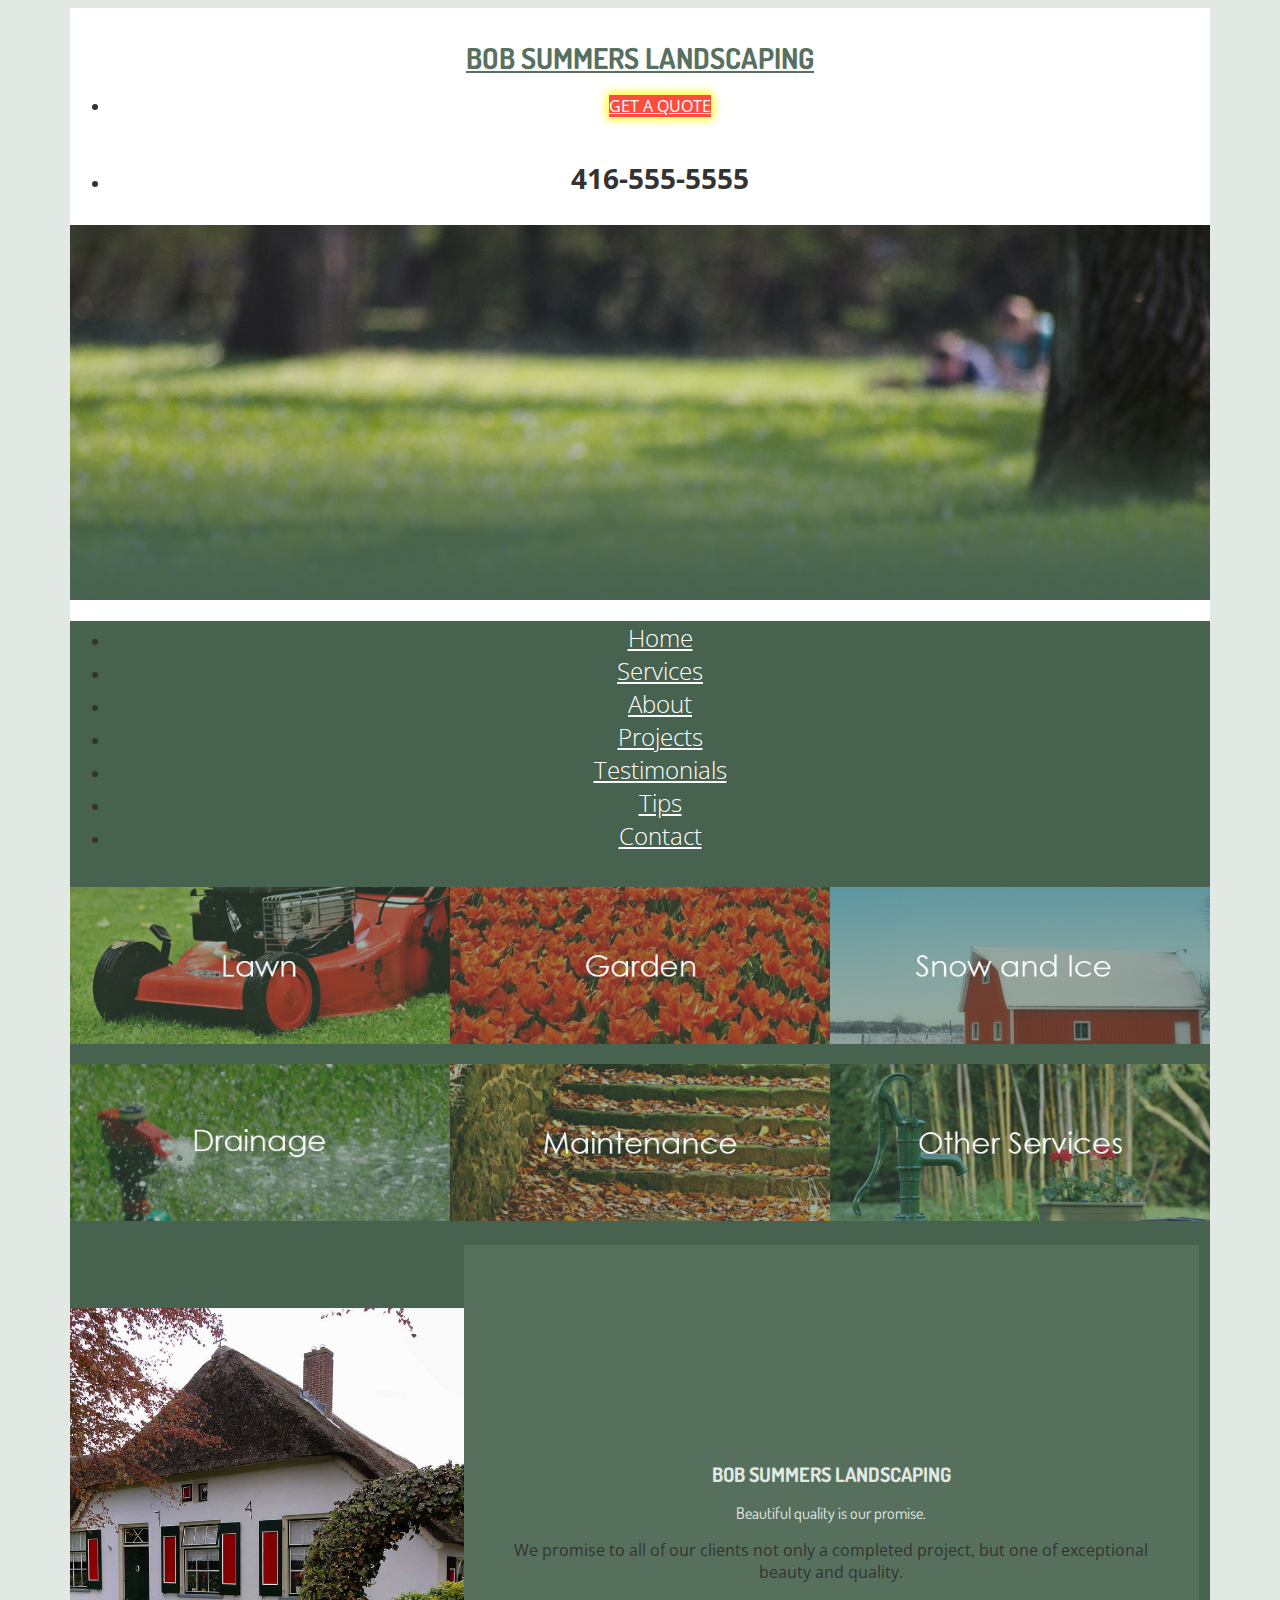
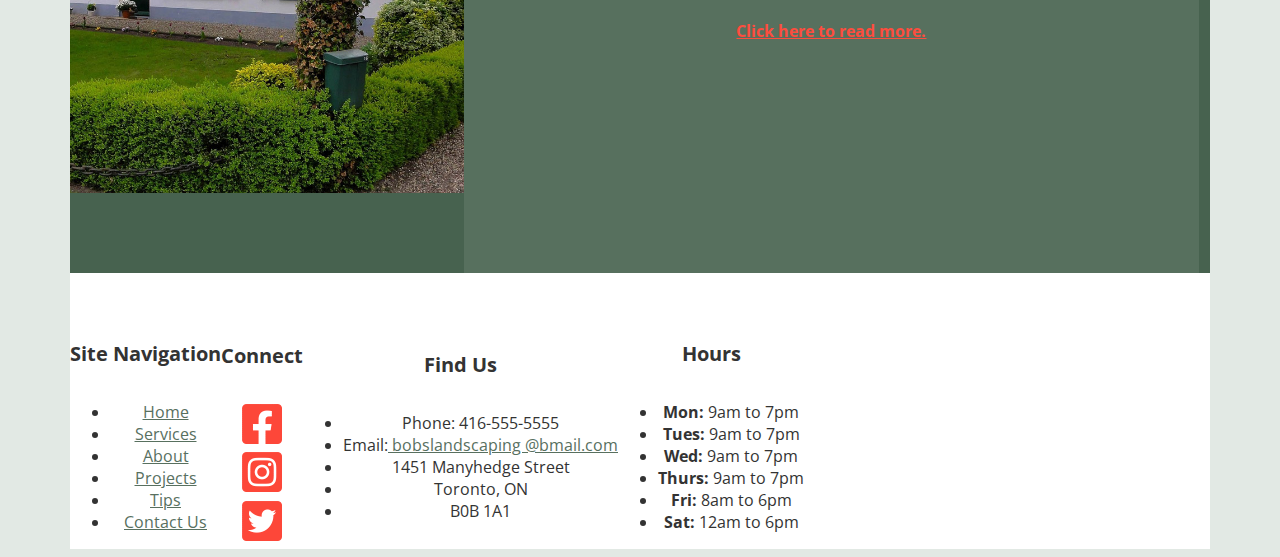
<file: index.html>
<!doctype html>
<html lang="en">
  <head>
    <meta charset="utf-8">
    <title>Bob Summers Landscaping</title>
    <meta name="description" content="Practice Activity 4: HTML Prototyping">
    <meta name="author" content="Patti Wellington">
    <meta name="viewport" content="width=device-width, initial-scale=1">
    <link rel="stylesheet" href="https://cdn.jsdelivr.net/npm/bootstrap@4.6.0/dist/css/bootstrap.min.css" integrity="sha384-B0vP5xmATw1+K9KRQjQERJvTumQW0nPEzvF6L/Z6nronJ3oUOFUFpCjEUQouq2+l" crossorigin="anonymous">
    <link rel="preconnect" href="https://fonts.gstatic.com">
    <link href="https://fonts.googleapis.com/css2?family=Dosis:wght@200;400&display=swap" rel="stylesheet">
    <link href="https://fonts.googleapis.com/css2?family=Open+Sans:wght@300;400;700&display=swap" rel="stylesheet">
    <link rel="stylesheet" href="styles/style.css">
  </head>
  <body>
    <div class="container-fluid">
      <div id="page">
        <div class="row">
          <header>
            <nav class="navbar navbar-light bg-faded">
              <a class="navbar-brand pull-right" href="index.html"><h1 id="header-logo" class="h4">BOB SUMMERS LANDSCAPING</h1></a>
              <ul class="nav navbar-nav pull-right">
                <li class="nav-item">
                  <a class="btn btn-danger" href="contact-us.html">GET A QUOTE</a>
                </li>
                <li class="nav-item"><h3 class="h6">416&#45;555&#45;5555</h3></li>
              </ul>
            </nav>
            <div class="row">
              <div class="col">
                <img id="header-image" src="images/banner.jpg" height="375" width="1140" alt="banner"/>
              </div>
            </div>
            <nav id="main-nav">
              <ul class="nav nav-pills-primary">
                <li class="nav-item"><a class="nav-link active" href="index.html">Home</a></li>
                <li class="nav-item"><a class="nav-link" href="services.html">Services</a></li>
                <li class="nav-item"><a class="nav-link" href="about-us.html">About</a></li>
                <li class="nav-item"><a class="nav-link" href="past-projects.html">Projects</a></li>
                <li class="nav-item"><a class="nav-link" href="testimonials.html">Testimonials</a></li>
                <li class="nav-item"><a class="nav-link" href="landscaping-tips.html">Tips</a></li>
                <li class="nav-item"><a class="nav-link" href="contact-us.html">Contact</a></li>
              </ul>
            </nav>
          </header>
        </div>
        <main id="content">
          <div class="row">
            <div class="col">
              <img src="images/lawn.jpg" height="191" width="463" alt="lawn services"/>
            </div>
            <div class="col">
              <img src="images/garden.jpg" height="191" width="463" alt="garden services"/>
              </div>
            <div class="col">
              <img src="images/snowandice.jpg" height="191" width="463" alt="snow and ice services"/>
            </div>
          </div>
          <div class="row">
            <div class="col">
              <img src="images/drainage.jpg" height="191" width="463" alt="drainage services" />
            </div>
            <div class="col">
              <img src="images/maintenance.jpg" height="191" width="463" alt="maintenance services" />
            </div>
            <div class="col">
              <img src="images/other-services.jpg" height="191" width="463" alt="other services" />
            </div>
          </div>
          <section class="row">
            <div class="col">
              <img src="images/dutch-house.jpg" height="191" width="463" alt="Previous landscaping example of a Dutch house with red roof and hedge archway."/>
            </div>
            <div class="col-sm jumbotron" id="jumbotron">
              <h5 class="h1 jumbotron-logo">BOB SUMMERS LANDSCAPING</h5>
              <blockquote class="blockquote">
                <p class="jumbotron-logo font-italic">Beautiful quality is our promise.</p>
              </blockquote>
              <blockquote class="blockquote">
                <p class="h6">We promise to all of our clients not only a completed project, but one of exceptional beauty and quality.</p>
              </blockquote>
              <a href="about-us.html"><h6 class="h6">Click here to read more.</h6></a>
            </div>
          </section>
        </main>
        <footer class="row">
          <div class="col-sm">
            <h5>Site Navigation</h5>
            <ul class="list-unstyled">
              <li><a href="index.html">Home</a></li>
              <li><a href="services.html">Services</a></li>
              <li><a href="about-us.html">About</a></li>
              <li><a href="past-projects.html">Projects</a></li>
              <li><a href="landscaping-tips.html">Tips</a></li>
              <li><a href="contact-us.html">Contact Us</a></li>
            </ul>
          </div>
          <div class="col-sm">
            <h5>Connect</h5>
            <div class="col-sm">
              <a href="https://www.facebook.com/">
                <img src="images/facebook-square.gif" height="40" width="40" alt="Facebook link"/>
              </a>
            </div>
            <div class="col-sm">
              <a href="http://instagram.com/">
                <img src="images/instagram-square.gif" height="40" width="40" alt="Instagram link" />
              </a>
            </div>
            <div class="col">
              <a href="https://twitter.com/home">
                <img src="images/twitter-square.gif" height="40" width="40" alt="Twitter link" />
              </a>
            </div>
          </div>
          <div class="col-sm">
            <h5>Find Us</h5>
            <ul class="list-unstyled">
              <li><abbr title="phone number">Phone</abbr>: 416&#45;555&#45;5555</li>
              <li>Email:<a href="mailto:bobslandscaping@bmail.com"> bobslandscaping	&#64;bmail.com</a></li>
              <li>1451 Manyhedge Street</li>
              <li>Toronto&#44; <abbr title="Ontario">ON</abbr></li>
              <li>B0B 1A1</li>
            </ul>
          </div>
          <div class="col-sm">
            <h5>Hours</h5>
            <ul class="list-unstyled">
              <li><abbr title="Monday" class="boldabbr">Mon:</abbr> <time datetime="09:00">9am</time> to <time datetime="19:00">7pm</time></li>
              <li><abbr title="Tuesday" class="boldabbr">Tues:</abbr> <time datetime="09:00">9am</time> to <time datetime="19:00">7pm</time></li>
              <li><abbr title="Wednesday" class="boldabbr">Wed:</abbr> <time datetime="09:00">9am</time> to <time datetime="19:00">7pm</time></li>
              <li><abbr title="Thursday" class="boldabbr">Thurs:</abbr> <time datetime="09:00">9am</time> to <time datetime="19:00">7pm</time></li>
              <li><abbr title="Friday" class="boldabbr">Fri:</abbr> <time datetime="08:00">8am</time> to <time datetime="18:00">6pm</time></li>
              <li><abbr title="Saturday" class="boldabbr">Sat:</abbr> <time datetime="12:00">12am</time> to <time datetime="18:00">6pm</time></li>
            </ul>
          </div>
        </footer>
      </div>
    </div>
    <script src="https://code.jquery.com/jquery-3.5.1.slim.min.js" integrity="sha384-DfXdz2htPH0lsSSs5nCTpuj/zy4C+OGpamoFVy38MVBnE+IbbVYUew+OrCXaRkfj" crossorigin="anonymous"></script>
    <script src="https://cdn.jsdelivr.net/npm/bootstrap@4.6.0/dist/js/bootstrap.bundle.min.js" integrity="sha384-Piv4xVNRyMGpqkS2by6br4gNJ7DXjqk09RmUpJ8jgGtD7zP9yug3goQfGII0yAns" crossorigin="anonymous"></script>
  </body>
</html>
</file>
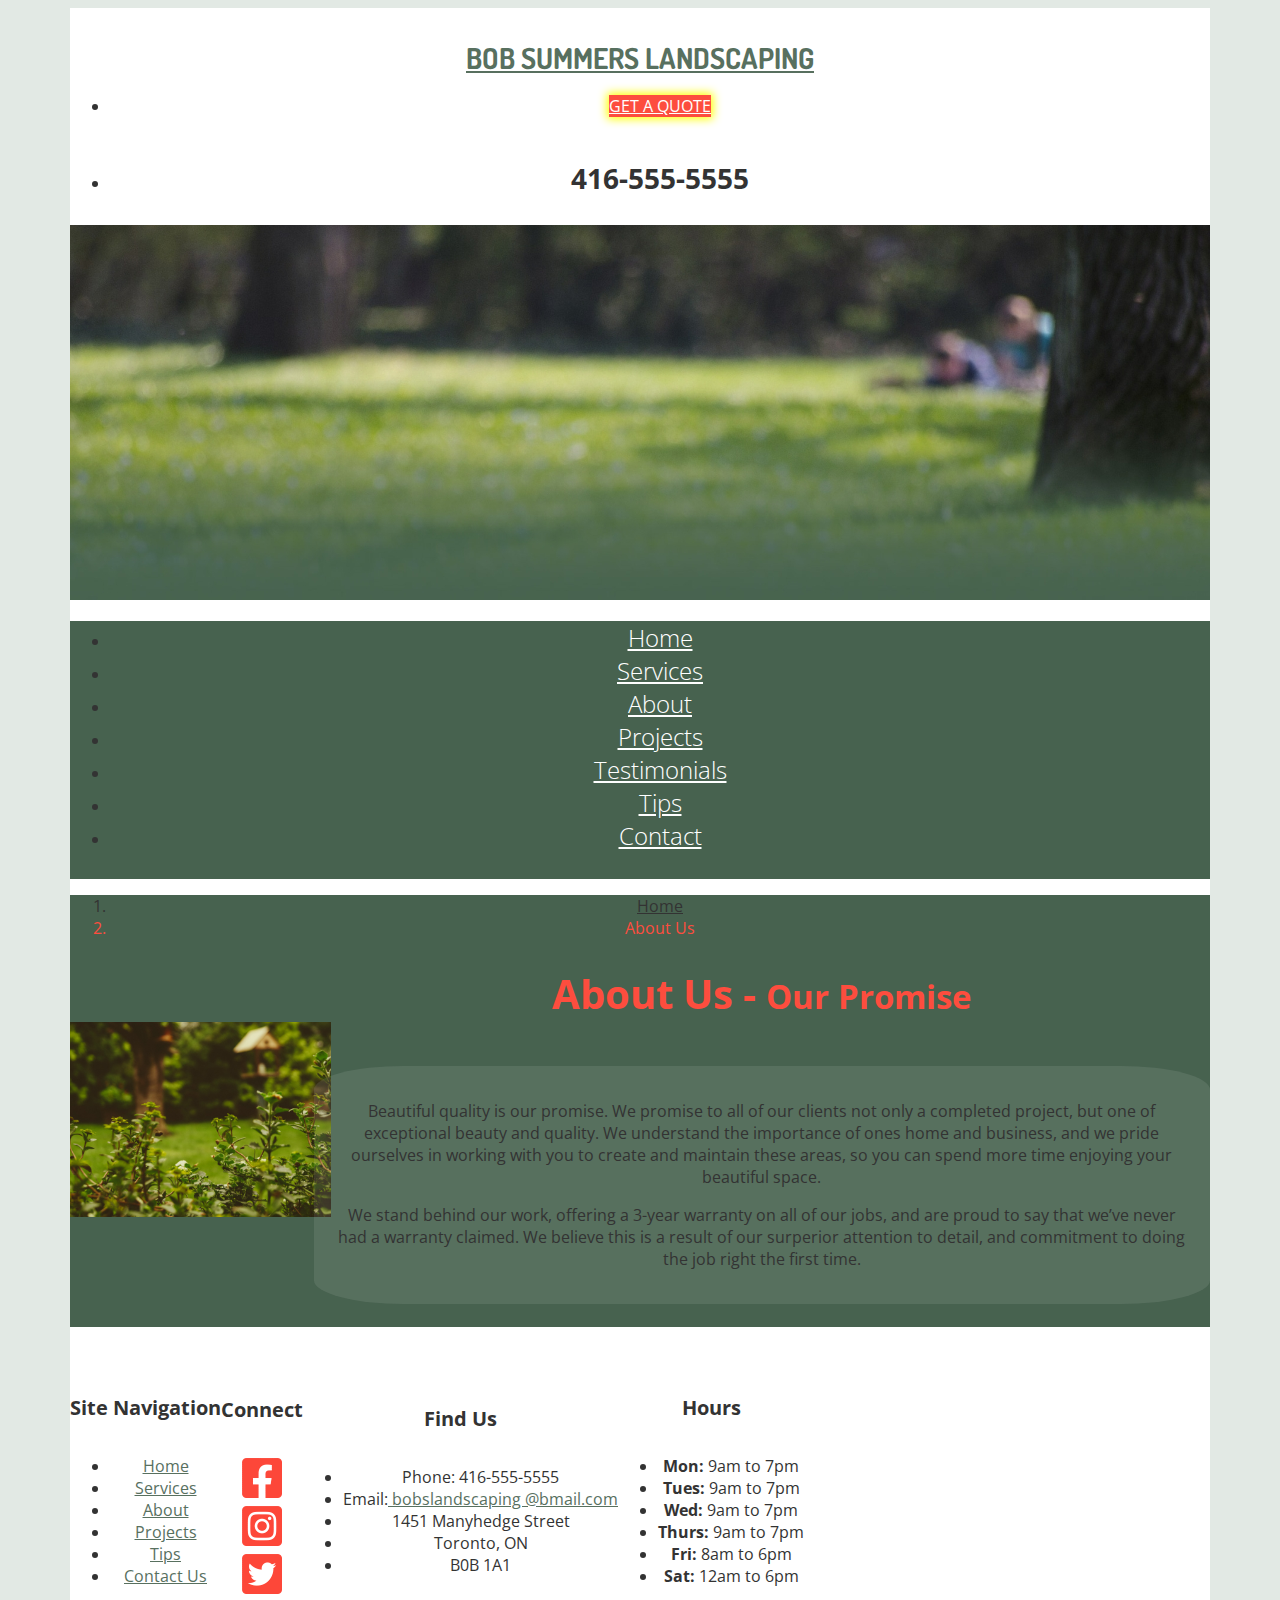
<file: about-us.html>
<!doctype html>
<html lang="en">
  <head>
    <meta charset="utf-8">
    <title>Bob Summers Landscaping&#58; About Us</title>
    <meta name="description" content="Practice Activity 4: HTML Prototyping">
    <meta name="author" content="Patti Wellington">
    <meta name="viewport" content="width=device-width, initial-scale=1">
    <link rel="stylesheet" href="https://cdn.jsdelivr.net/npm/bootstrap@4.6.0/dist/css/bootstrap.min.css" integrity="sha384-B0vP5xmATw1+K9KRQjQERJvTumQW0nPEzvF6L/Z6nronJ3oUOFUFpCjEUQouq2+l" crossorigin="anonymous">
    <link rel="preconnect" href="https://fonts.gstatic.com">
    <link href="https://fonts.googleapis.com/css2?family=Dosis:wght@200;400&display=swap" rel="stylesheet">
    <link href="https://fonts.googleapis.com/css2?family=Open+Sans:wght@300;400;700&display=swap" rel="stylesheet">
    <link rel="stylesheet" href="styles/style.css">
  </head>
  <body>
    <div class="container-fluid">
      <div id="page">
        <div class="row">
          <header>
            <nav class="navbar navbar-light bg-faded">
              <a class="navbar-brand pull-right" href="index.html"><h1 id="header-logo" class="h4">BOB SUMMERS LANDSCAPING</h1></a>
              <ul class="nav navbar-nav pull-right">
                <li class="nav-item">
                  <a class="btn btn-danger" href="contact-us.html">GET A QUOTE</a>
                </li>
                <li class="nav-item"><h3 class="h6">416&#45;555&#45;5555</h3></li>
              </ul>
            </nav>
            <div class="row">
              <div class="col">
                <img id="header-image" src="images/banner.jpg" height="375" width="1140" alt="banner"/>
              </div>
            </div>
            <nav id="main-nav">
              <ul class="nav nav-pills-primary">
                <li class="nav-item"><a class="nav-link active" href="index.html">Home</a></li>
                <li class="nav-item"><a class="nav-link" href="services.html">Services</a></li>
                <li class="nav-item"><a class="nav-link" href="about-us.html">About</a></li>
                <li class="nav-item"><a class="nav-link" href="past-projects.html">Projects</a></li>
                <li class="nav-item"><a class="nav-link" href="testimonials.html">Testimonials</a></li>
                <li class="nav-item"><a class="nav-link" href="landscaping-tips.html">Tips</a></li>
                <li class="nav-item"><a class="nav-link" href="contact-us.html">Contact</a></li>
              </ul>
            </nav>
            <nav>
              <ol class="breadcrumb">
                <li class="breadcrumb-item"><a href="index.html">Home</a></li>
                <li class="breadcrumb-item active">About Us</li>
              </ol>
            </nav>
          </header>
        </div>
        </header>
        <main id="content">
          <section id="about-paragraph">
            <div class="row">
              <div class="col-sm">
                <img src="images/about-backyard.jpg" height="552" width="738" alt="Close&#45;up shot of plants in a backyard with a tree and bird&#45;feeder." />
              </div>
              <div class="col-sm" id="about-us-text">
                <h1 id="page-h1">About Us - <small>Our Promise</small></h1>
                <div class="greybg">
                  <p>Beautiful quality is our promise. We promise to all of our clients not only a completed project, but one of exceptional beauty and quality. We understand the importance of ones home and business, and we pride ourselves in working with you to create and maintain these areas, so you can spend more time enjoying your beautiful space.</p>
                  <p>We stand behind our work, offering a 3&#45;year warranty on all of our jobs, and are proud to say that we’ve never had a warranty claimed. We believe this is a result of our surperior attention to detail, and commitment to doing the job right the first time.</p>
                </div>
              </div>
            </div>
          </section>
        </main>
        <footer class="row">
          <div class="col-sm">
            <h5>Site Navigation</h5>
            <ul class="list-unstyled">
              <li><a href="index.html">Home</a></li>
              <li><a href="services.html">Services</a></li>
              <li><a href="about-us.html">About</a></li>
              <li><a href="past-projects.html">Projects</a></li>
              <li><a href="landscaping-tips.html">Tips</a></li>
              <li><a href="contact-us.html">Contact Us</a></li>
            </ul>
          </div>
          <div class="col-sm">
            <h5>Connect</h5>
            <div class="col-sm">
              <a href="https://www.facebook.com/">
                <img src="images/facebook-square.gif" height="40" width="40" alt="Facebook link"/>
              </a>
            </div>
            <div class="col-sm">
              <a href="http://instagram.com/">
                <img src="images/instagram-square.gif" height="40" width="40" alt="Instagram link" />
              </a>
            </div>
            <div class="col">
              <a href="https://twitter.com/home">
                <img src="images/twitter-square.gif" height="40" width="40" alt="Twitter link" />
              </a>
            </div>
          </div>
          <div class="col-sm">
            <h5>Find Us</h5>
            <ul class="list-unstyled">
              <li><abbr title="phone number">Phone</abbr>: 416&#45;555&#45;5555</li>
              <li>Email:<a href="mailto:bobslandscaping@bmail.com"> bobslandscaping	&#64;bmail.com</a></li>
              <li>1451 Manyhedge Street</li>
              <li>Toronto&#44; <abbr title="Ontario">ON</abbr></li>
              <li>B0B 1A1</li>
            </ul>
          </div>
          <div class="col-sm">
            <h5>Hours</h5>
            <ul class="list-unstyled">
              <li><abbr title="Monday" class="boldabbr">Mon:</abbr> <time datetime="09:00">9am</time> to <time datetime="19:00">7pm</time></li>
              <li><abbr title="Tuesday" class="boldabbr">Tues:</abbr> <time datetime="09:00">9am</time> to <time datetime="19:00">7pm</time></li>
              <li><abbr title="Wednesday" class="boldabbr">Wed:</abbr> <time datetime="09:00">9am</time> to <time datetime="19:00">7pm</time></li>
              <li><abbr title="Thursday" class="boldabbr">Thurs:</abbr> <time datetime="09:00">9am</time> to <time datetime="19:00">7pm</time></li>
              <li><abbr title="Friday" class="boldabbr">Fri:</abbr> <time datetime="08:00">8am</time> to <time datetime="18:00">6pm</time></li>
              <li><abbr title="Saturday" class="boldabbr">Sat:</abbr> <time datetime="12:00">12am</time> to <time datetime="18:00">6pm</time></li>
            </ul>
          </div>
        </footer>
      </div>
    </div>
    <script src="https://code.jquery.com/jquery-3.5.1.slim.min.js" integrity="sha384-DfXdz2htPH0lsSSs5nCTpuj/zy4C+OGpamoFVy38MVBnE+IbbVYUew+OrCXaRkfj" crossorigin="anonymous"></script>
    <script src="https://cdn.jsdelivr.net/npm/bootstrap@4.6.0/dist/js/bootstrap.bundle.min.js" integrity="sha384-Piv4xVNRyMGpqkS2by6br4gNJ7DXjqk09RmUpJ8jgGtD7zP9yug3goQfGII0yAns" crossorigin="anonymous"></script>
  </body>
</html>
</file>
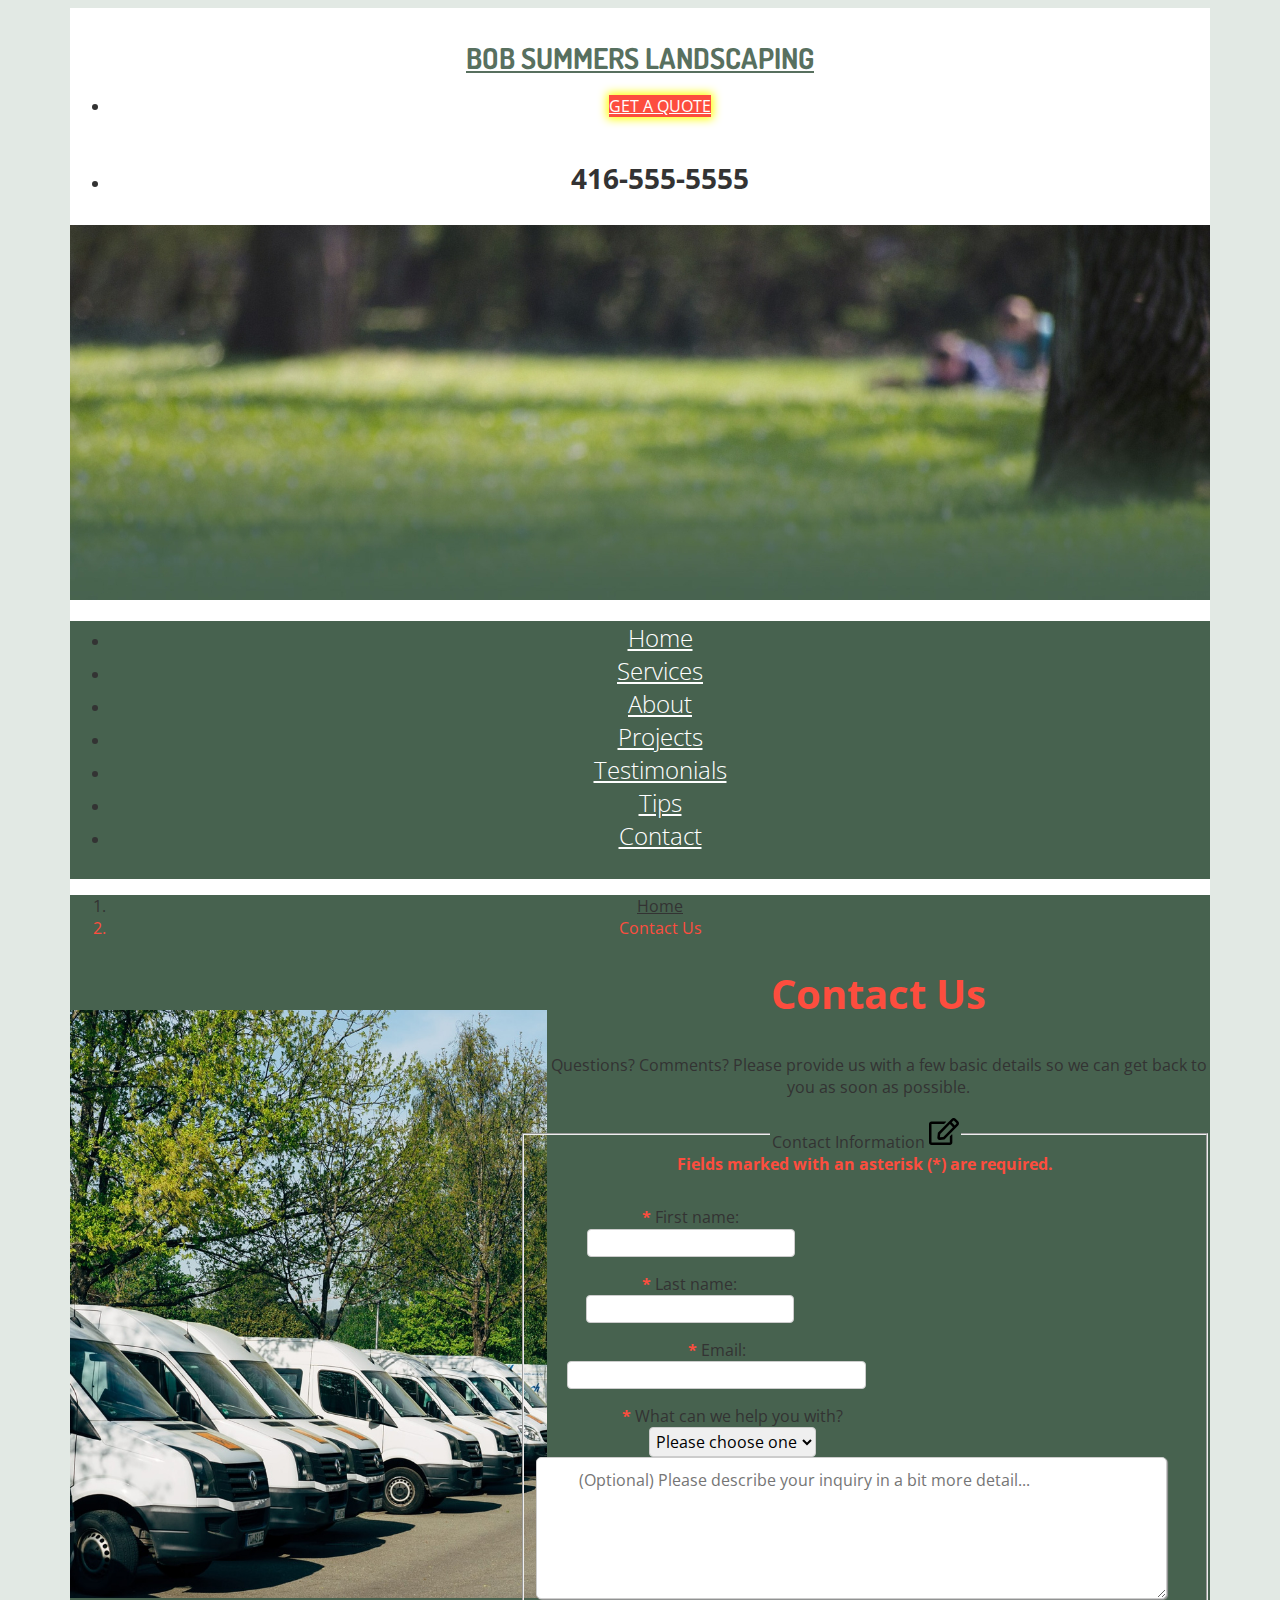
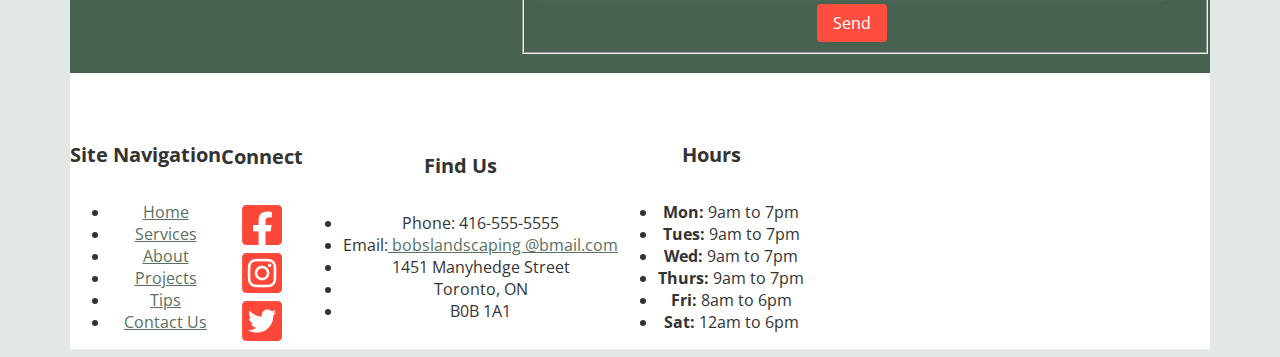
<file: contact-us.html>
<!doctype html>
<html lang="en">
  <head>
    <meta charset="utf-8">
    <title>Bob Summers Landscaping&#58; Contact Us</title>
    <meta name="description" content="Practice Activity 4: HTML Prototyping">
    <meta name="author" content="Patti Wellington">
    <meta name="viewport" content="width=device-width, initial-scale=1">
    <link rel="stylesheet" href="https://cdn.jsdelivr.net/npm/bootstrap@4.6.0/dist/css/bootstrap.min.css" integrity="sha384-B0vP5xmATw1+K9KRQjQERJvTumQW0nPEzvF6L/Z6nronJ3oUOFUFpCjEUQouq2+l" crossorigin="anonymous">
    <link rel="preconnect" href="https://fonts.gstatic.com">
    <link href="https://fonts.googleapis.com/css2?family=Dosis:wght@200;400&display=swap" rel="stylesheet">
    <link href="https://fonts.googleapis.com/css2?family=Open+Sans:wght@300;400;700&display=swap" rel="stylesheet">
    <link rel="stylesheet" href="styles/style.css">
  </head>
  <body>
    <div class="container-fluid">
      <div id="page">
        <div class="row">
          <header>
            <nav class="navbar navbar-light bg-faded">
              <a class="navbar-brand pull-right" href="index.html"><h1 id="header-logo" class="h4">BOB SUMMERS LANDSCAPING</h1></a>
              <ul class="nav navbar-nav pull-right">
                <li class="nav-item">
                  <a class="btn btn-danger" href="contact-us.html">GET A QUOTE</a>
                </li>
                <li class="nav-item"><h3 class="h6">416&#45;555&#45;5555</h3></li>
              </ul>
            </nav>
            <div class="row">
              <div class="col">
                <img id="header-image" src="images/banner.jpg" height="631" width="1920" alt="banner"/>
              </div>
            </div>
            <nav id="main-nav">
              <ul class="nav nav-pills-primary">
                <li class="nav-item"><a class="nav-link active" href="index.html">Home</a></li>
                <li class="nav-item"><a class="nav-link" href="services.html">Services</a></li>
                <li class="nav-item"><a class="nav-link" href="about-us.html">About</a></li>
                <li class="nav-item"><a class="nav-link" href="past-projects.html">Projects</a></li>
                <li class="nav-item"><a class="nav-link" href="testimonials.html">Testimonials</a></li>
                <li class="nav-item"><a class="nav-link" href="landscaping-tips.html">Tips</a></li>
                <li class="nav-item"><a class="nav-link" href="contact-us.html">Contact</a></li>
              </ul>
            </nav>
            <nav>
              <ol class="breadcrumb">
                <li class="breadcrumb-item"><a href="index.html">Home</a></li>
                <li class="breadcrumb-item active">Contact Us</li>
              </ol>
            </nav>
          </header>
        </div>
        <main id="content">
          <section>
            <div class="row">
              <div class="col-lg">
                <img src="images/contact.jpg" height="905" width="735" alt="" />
              </div>
              <div class="col">
                <h1 id="page-h1">Contact Us</h1>
                <p>Questions? Comments? Please provide us with a few basic details so we can get back to you as soon as possible.</p>
                <form method="post" name="myForm" id="myform">
                  <fieldset>
                    <legend class="h5">Contact Information <img src="images/edit.svg" alt="" width="30" /></legend>
                    <p id="markedfieldstext" class="h6"><strong>Fields marked with an asterisk (&#42;) are required.</strong></p>
                    <div class="row">
                      <div class="col">
                        <p id="formerror"></p>
                        <p id="fnameerror"></p>
                        <label for="fname">
                          <strong><abbr title="required">* </abbr></strong>
                          <span>First name:</span>
                        </label>
                        <input type="text" id="fname" name="fname" autocomplete="given-name" maxlength="150" size="20" tabindex="1" required>
                      </div>
                    </div>
                    <div class="row">
                      <div class="col">
                        <p id="lnameerror"></p>
                        <label for="lname">
                          <strong><abbr title="required">* </abbr></strong>
                          <span>Last name:</span>
                        </label>
                        <input type="text" id="lname" name="lname" autocomplete="family-name" maxlength="150" size="20" tabindex="2" required><br />
                      </div>
                    </div>
                    <div class="row">
                      <div class="col">
                        <p id="emailerror"></p>
                        <label for="email">
                          <strong><abbr title="required">* </abbr></strong>
                          <span>Email:</span>
                        </label>
                        <input type="email" id="email" name="email" autocomplete="email" maxlength="150" size="30" tabindex="3" required><br />
                      </div>
                    </div>
                    <div class="row">
                      <div class="col">
                        <p id="servicemissing"></p>
                        <label for="service">
                          <strong><abbr title="required">* </abbr></strong>
                          <span>What can we help you with?</span>
                        </label>
                        <select id="service" name="service" tabindex="4" required>
                          <option value = "" selected disabled onfocusout="validateSales();">Please choose one</option>
                          <option value="1">Sales</option>
                          <option value="2">Testimonials</option>
                          <option value="3">Quote</option>
                          <option value="4">General</option>
                        </select>
                      </div>
                    </div>
                    <div class="row">
                      <div class="col">
                        <textarea name="message" rows="5" cols="65" maxlength="500" tabindex="5" placeholder="        (Optional) Please describe your inquiry in a bit more detail..."></textarea><br />
                        <input name="submit" type="submit" value="Send" id="contact-submit" data-submit="...Sending">
                      </div>
                    </div>
                  </fieldset>
                </form>

              </div>
            </div>
          </section>
        </main>
        <footer class="row">
          <div class="col-sm">
            <h5>Site Navigation</h5>
            <ul class="list-unstyled">
              <li><a href="index.html">Home</a></li>
              <li><a href="services.html">Services</a></li>
              <li><a href="about-us.html">About</a></li>
              <li><a href="past-projects.html">Projects</a></li>
              <li><a href="landscaping-tips.html">Tips</a></li>
              <li><a href="contact-us.html">Contact Us</a></li>
            </ul>
          </div>
          <div class="col-sm">
            <h5>Connect</h5>
            <div class="col-sm">
              <a href="https://www.facebook.com/">
                <img src="images/facebook-square.gif" height="40" width="40" alt="Facebook link"/>
              </a>
            </div>
            <div class="col-sm">
              <a href="http://instagram.com/">
                <img src="images/instagram-square.gif" height="40" width="40" alt="Instagram link" />
              </a>
            </div>
            <div class="col">
              <a href="https://twitter.com/home">
                <img src="images/twitter-square.gif" height="40" width="40" alt="Twitter link" />
              </a>
            </div>
          </div>
          <div class="col-sm">
            <h5>Find Us</h5>
            <ul class="list-unstyled">
              <li><abbr title="phone number">Phone</abbr>: 416&#45;555&#45;5555</li>
              <li>Email:<a href="mailto:bobslandscaping@bmail.com"> bobslandscaping	&#64;bmail.com</a></li>
              <li>1451 Manyhedge Street</li>
              <li>Toronto&#44; <abbr title="Ontario">ON</abbr></li>
              <li>B0B 1A1</li>
            </ul>
          </div>
          <div class="col-sm">
            <h5>Hours</h5>
            <ul class="list-unstyled">
              <li><abbr title="Monday" class="boldabbr">Mon:</abbr> <time datetime="09:00">9am</time> to <time datetime="19:00">7pm</time></li>
              <li><abbr title="Tuesday" class="boldabbr">Tues:</abbr> <time datetime="09:00">9am</time> to <time datetime="19:00">7pm</time></li>
              <li><abbr title="Wednesday" class="boldabbr">Wed:</abbr> <time datetime="09:00">9am</time> to <time datetime="19:00">7pm</time></li>
              <li><abbr title="Thursday" class="boldabbr">Thurs:</abbr> <time datetime="09:00">9am</time> to <time datetime="19:00">7pm</time></li>
              <li><abbr title="Friday" class="boldabbr">Fri:</abbr> <time datetime="08:00">8am</time> to <time datetime="18:00">6pm</time></li>
              <li><abbr title="Saturday" class="boldabbr">Sat:</abbr> <time datetime="12:00">12am</time> to <time datetime="18:00">6pm</time></li>
            </ul>
          </div>
        </footer>
      </div>
    </div>
    <script src="https://code.jquery.com/jquery-3.5.1.slim.min.js" integrity="sha384-DfXdz2htPH0lsSSs5nCTpuj/zy4C+OGpamoFVy38MVBnE+IbbVYUew+OrCXaRkfj" crossorigin="anonymous"></script>
    <script src="https://cdn.jsdelivr.net/npm/bootstrap@4.6.0/dist/js/bootstrap.bundle.min.js" integrity="sha384-Piv4xVNRyMGpqkS2by6br4gNJ7DXjqk09RmUpJ8jgGtD7zP9yug3goQfGII0yAns" crossorigin="anonymous"></script>
  </body>
</html>
</file>
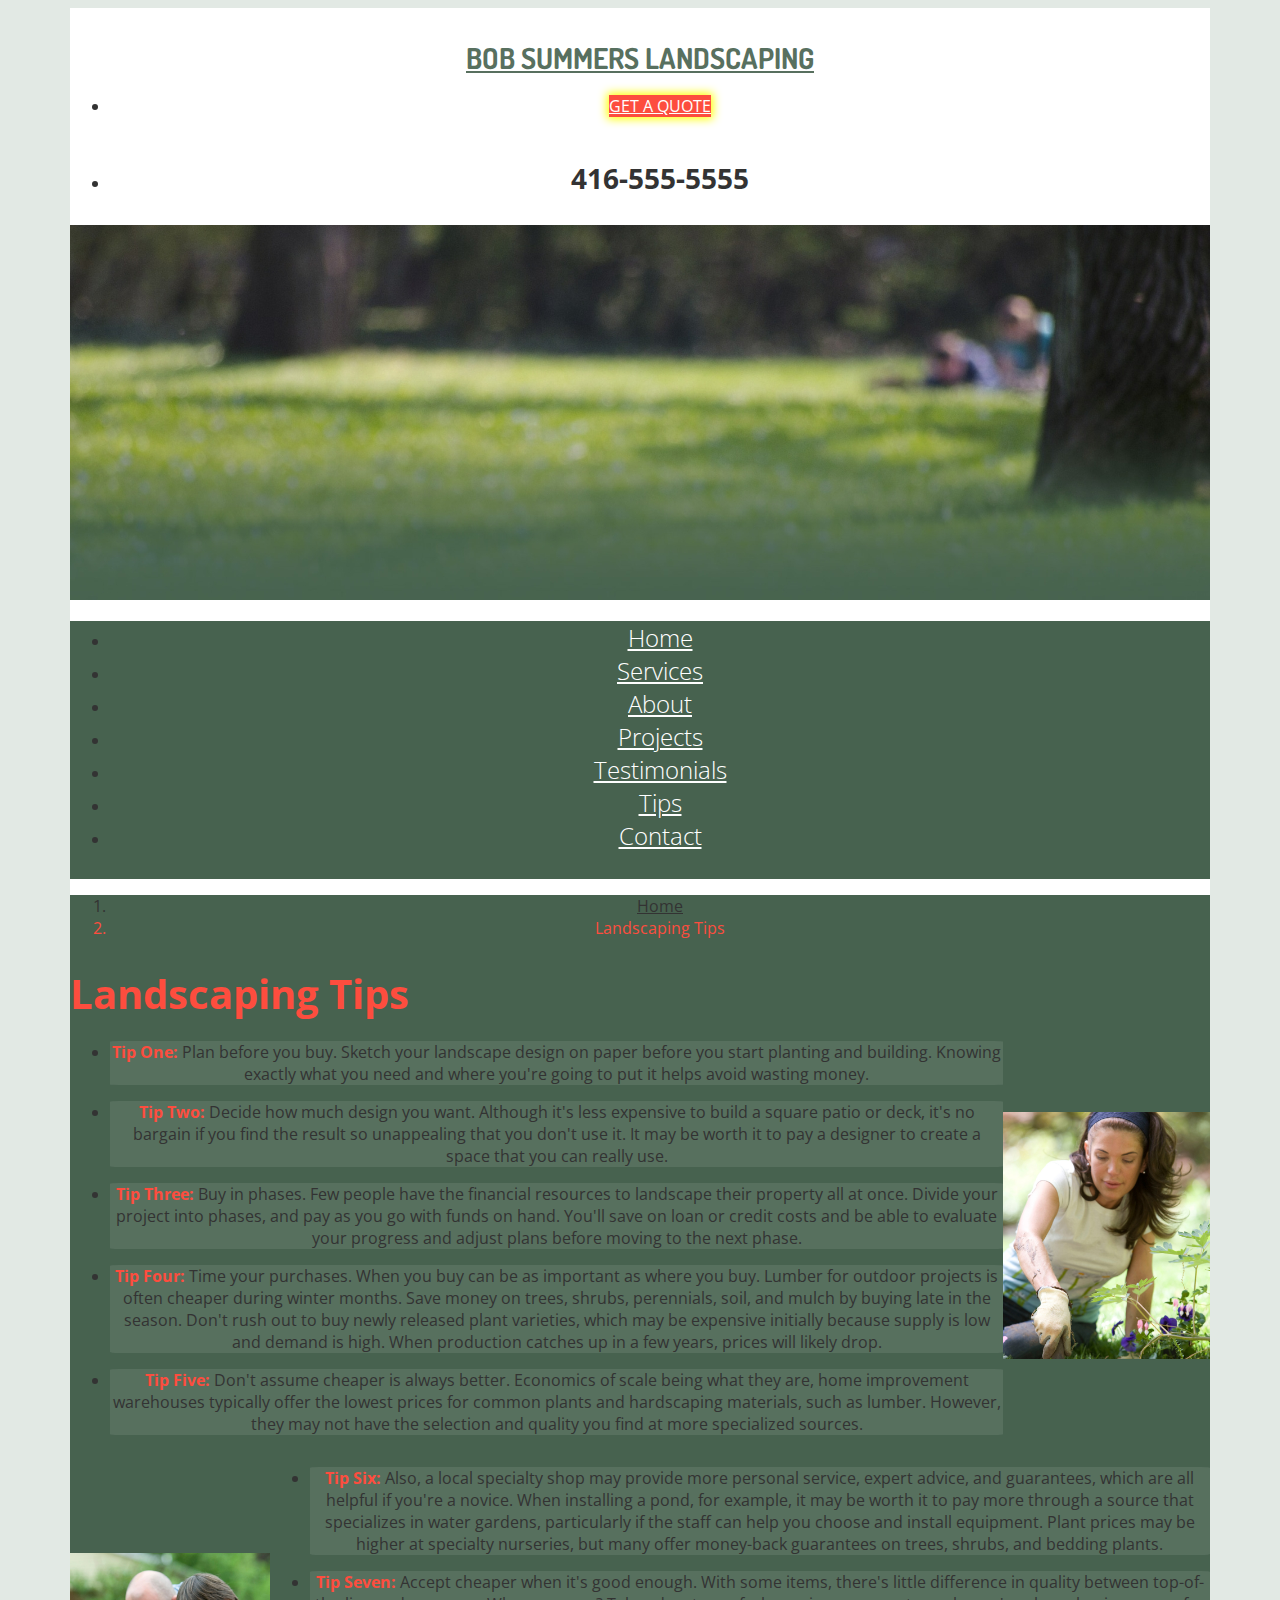
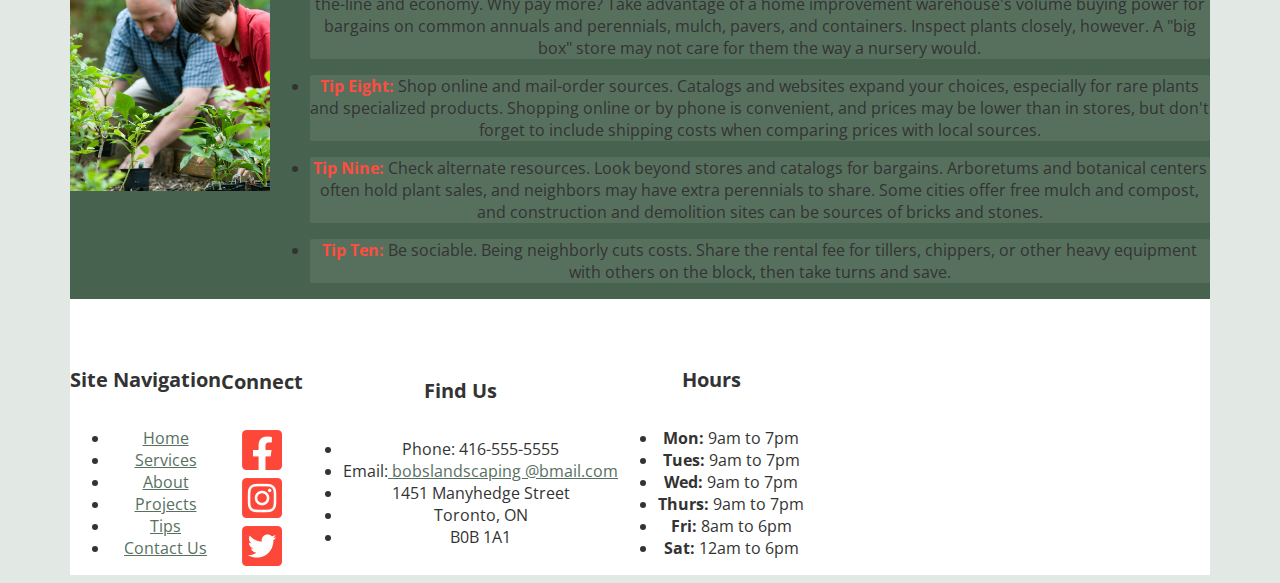
<file: landscaping-tips.html>
<!doctype html>
<html lang="en">
  <head>
    <meta charset="utf-8">
    <title>Bob Summers Landscaping&#58; Landscaping Tips</title>
    <meta name="description" content="Practice Activity 4: HTML Prototyping">
    <meta name="author" content="Patti Wellington">
    <meta name="viewport" content="width=device-width, initial-scale=1">
    <link rel="stylesheet" href="https://cdn.jsdelivr.net/npm/bootstrap@4.6.0/dist/css/bootstrap.min.css" integrity="sha384-B0vP5xmATw1+K9KRQjQERJvTumQW0nPEzvF6L/Z6nronJ3oUOFUFpCjEUQouq2+l" crossorigin="anonymous">
    <link rel="preconnect" href="https://fonts.gstatic.com">
    <link href="https://fonts.googleapis.com/css2?family=Dosis:wght@200;400&display=swap" rel="stylesheet">
    <link href="https://fonts.googleapis.com/css2?family=Open+Sans:wght@300;400;700&display=swap" rel="stylesheet">
    <link rel="stylesheet" href="styles/style.css">
  </head>
  <body>
    <div class="container-fluid">
      <div id="page">
        <div class="row">
          <header>
            <nav class="navbar navbar-light bg-faded">
              <a class="navbar-brand pull-right" href="index.html"><h1 id="header-logo" class="h4">BOB SUMMERS LANDSCAPING</h1></a>
              <ul class="nav navbar-nav pull-right">
                <li class="nav-item">
                  <a class="btn btn-danger" href="contact-us.html">GET A QUOTE</a>
                </li>
                <li class="nav-item"><h3 class="h6">416&#45;555&#45;5555</h3></li>
              </ul>
            </nav>
            <div class="row">
              <div class="col">
                <img id="header-image" src="images/banner.jpg" height="375" width="1140" alt="banner"/>
              </div>
            </div>
            <nav id="main-nav">
              <ul class="nav nav-pills-primary">
                <li class="nav-item"><a class="nav-link active" href="index.html">Home</a></li>
                <li class="nav-item"><a class="nav-link" href="services.html">Services</a></li>
                <li class="nav-item"><a class="nav-link" href="about-us.html">About</a></li>
                <li class="nav-item"><a class="nav-link" href="past-projects.html">Projects</a></li>
                <li class="nav-item"><a class="nav-link" href="testimonials.html">Testimonials</a></li>
                <li class="nav-item"><a class="nav-link" href="landscaping-tips.html">Tips</a></li>
                <li class="nav-item"><a class="nav-link" href="contact-us.html">Contact</a></li>
              </ul>
            </nav>
            <nav>
              <ol class="breadcrumb">
                <li class="breadcrumb-item"><a href="index.html">Home</a></li>
                <li class="breadcrumb-item active">Landscaping Tips</li>
              </ol>
            </nav>
          </header>
        </div>
        </header>
        <main>
          <section>
            <div class="row">
              <div class="col">
                <h1 id="page-h1-no-pad">Landscaping Tips</h1>
              </div>
            </div>
            <div class="row">
              <div class="col-lg">
                <ul class="list-unstyled">
                  <div class="greybg2">
                    <li><p><strong>Tip One&#58;</strong> Plan before you buy. Sketch your landscape design on paper before you start planting and building. Knowing exactly what you need and where you&#39;re going to put it helps avoid wasting money.</p></li>
                  </div>
                  <div class="greybg2">
                    <li><p><strong>Tip Two&#58;</strong> Decide how much design you want. Although it&#39;s less expensive to build a square patio or deck, it's no bargain if you find the result so unappealing that you don't use it. It may be worth it to pay a designer to create a space that you can really use.</p></li>
                  </div>
                  <div class="greybg2">
                    <li><p><strong>Tip Three&#58;</strong> Buy in phases. Few people have the financial resources to landscape their property all at once. Divide your project into phases, and pay as you go with funds on hand. You&#39;ll save on loan or credit costs and be able to evaluate your progress and adjust plans before moving to the next phase.</p></li>
                  </div>
                  <div class="greybg2">
                    <li><p><strong>Tip Four&#58;</strong> Time your purchases. When you buy can be as important as where you buy. Lumber for outdoor projects is often cheaper during winter months. Save money on trees, shrubs, perennials, soil, and mulch by buying late in the season. Don&#39;t rush out to buy newly released plant varieties, which may be expensive initially because supply is low and demand is high. When production catches up in a few years, prices will likely drop.</p></li>
                  </div>
                  <div class="greybg2">
                    <li><p><strong>Tip Five&#58;</strong> Don&#39;t assume cheaper is always better. Economics of scale being what they are, home improvement warehouses typically offer the lowest prices for common plants and hardscaping materials, such as lumber. However, they may not have the selection and quality you find at more specialized sources.</p></li>
                  </div>
                </ul>
              </div>
              <div class="col-lg">
                <img src="images/tips1.jpg" height="879" width="736" alt="A woman gardener digging around some flowers using a trowel while sitting on the grass.">
              </div>
            </div>
            <div class="row">
              <div class="col-lg">
                <img src="images/tips2.jpg" height="879" width="736" alt="A father and son positioning potted plants in their garden.">
              </div>
              <div class="col-lg">
                <ul class="list-unstyled">
                  <div class="greybg2">
                    <li><p><strong>Tip Six&#58;</strong> Also, a local specialty shop may provide more personal service, expert advice, and guarantees, which are all helpful if you&#39;re a novice. When installing a pond, for example, it may be worth it to pay more through a source that specializes in water gardens, particularly if the staff can help you choose and install equipment. Plant prices may be higher at specialty nurseries, but many offer money&#45;back guarantees on trees, shrubs, and bedding plants.</p></li>
                  </div>
                  <div class="greybg2">
                    <li><p><strong>Tip Seven&#58;</strong> Accept cheaper when it&#39;s good enough. With some items, there&#39;s little difference in quality between top&#45;of&#45;the&#45;line and economy. Why pay more? Take advantage of a home improvement warehouse&#39;s volume buying power for bargains on common annuals and perennials, mulch, pavers, and containers. Inspect plants closely, however. A &#34;big box&#34; store may not care for them the way a nursery would.</p></li>
                  </div>
                  <div class="greybg2">
                    <li><p><strong>Tip Eight&#58;</strong> Shop online and mail&#45;order sources. Catalogs and websites expand your choices, especially for rare plants and specialized products. Shopping online or by phone is convenient, and prices may be lower than in stores, but don't forget to include shipping costs when comparing prices with local sources.</p></li>
                  </div>
                  <div class="greybg2">
                    <li><p><strong>Tip Nine&#58;</strong> Check alternate resources. Look beyond stores and catalogs for bargains. Arboretums and botanical centers often hold plant sales, and neighbors may have extra perennials to share. Some cities offer free mulch and compost, and construction and demolition sites can be sources of bricks and stones.</p></li>
                  </div>
                  <div class="greybg2">
                    <li><p><strong>Tip Ten&#58;</strong> Be sociable. Being neighborly cuts costs. Share the rental fee for tillers, chippers, or other heavy equipment with others on the block, then take turns and save.
                    </p></li>
                  </div>
                </ul>
              </div>

            </div>
          </section>
        </main>
        <footer class="row">
          <div class="col-sm">
            <h5>Site Navigation</h5>
            <ul class="list-unstyled">
              <li><a href="index.html">Home</a></li>
              <li><a href="services.html">Services</a></li>
              <li><a href="about-us.html">About</a></li>
              <li><a href="past-projects.html">Projects</a></li>
              <li><a href="landscaping-tips.html">Tips</a></li>
              <li><a href="contact-us.html">Contact Us</a></li>
            </ul>
          </div>
          <div class="col-sm">
            <h5>Connect</h5>
            <div class="col-sm">
              <a href="https://www.facebook.com/">
                <img src="images/facebook-square.gif" height="40" width="40" alt="Facebook link"/>
              </a>
            </div>
            <div class="col-sm">
              <a href="http://instagram.com/">
                <img src="images/instagram-square.gif" height="40" width="40" alt="Instagram link" />
              </a>
            </div>
            <div class="col">
              <a href="https://twitter.com/home">
                <img src="images/twitter-square.gif" height="40" width="40" alt="Twitter link" />
              </a>
            </div>
          </div>
          <div class="col-sm">
            <h5>Find Us</h5>
            <ul class="list-unstyled">
              <li><abbr title="phone number">Phone</abbr>: 416&#45;555&#45;5555</li>
              <li>Email:<a href="mailto:bobslandscaping@bmail.com"> bobslandscaping	&#64;bmail.com</a></li>
              <li>1451 Manyhedge Street</li>
              <li>Toronto&#44; <abbr title="Ontario">ON</abbr></li>
              <li>B0B 1A1</li>
            </ul>
          </div>
          <div class="col-sm">
            <h5>Hours</h5>
            <ul class="list-unstyled">
              <li><abbr title="Monday" class="boldabbr">Mon:</abbr> <time datetime="09:00">9am</time> to <time datetime="19:00">7pm</time></li>
              <li><abbr title="Tuesday" class="boldabbr">Tues:</abbr> <time datetime="09:00">9am</time> to <time datetime="19:00">7pm</time></li>
              <li><abbr title="Wednesday" class="boldabbr">Wed:</abbr> <time datetime="09:00">9am</time> to <time datetime="19:00">7pm</time></li>
              <li><abbr title="Thursday" class="boldabbr">Thurs:</abbr> <time datetime="09:00">9am</time> to <time datetime="19:00">7pm</time></li>
              <li><abbr title="Friday" class="boldabbr">Fri:</abbr> <time datetime="08:00">8am</time> to <time datetime="18:00">6pm</time></li>
              <li><abbr title="Saturday" class="boldabbr">Sat:</abbr> <time datetime="12:00">12am</time> to <time datetime="18:00">6pm</time></li>
            </ul>
          </div>
        </footer>
      </div>
    </div>
    <script src="https://code.jquery.com/jquery-3.5.1.slim.min.js" integrity="sha384-DfXdz2htPH0lsSSs5nCTpuj/zy4C+OGpamoFVy38MVBnE+IbbVYUew+OrCXaRkfj" crossorigin="anonymous"></script>
    <script src="https://cdn.jsdelivr.net/npm/bootstrap@4.6.0/dist/js/bootstrap.bundle.min.js" integrity="sha384-Piv4xVNRyMGpqkS2by6br4gNJ7DXjqk09RmUpJ8jgGtD7zP9yug3goQfGII0yAns" crossorigin="anonymous"></script>
  </body>
</html>
</file>
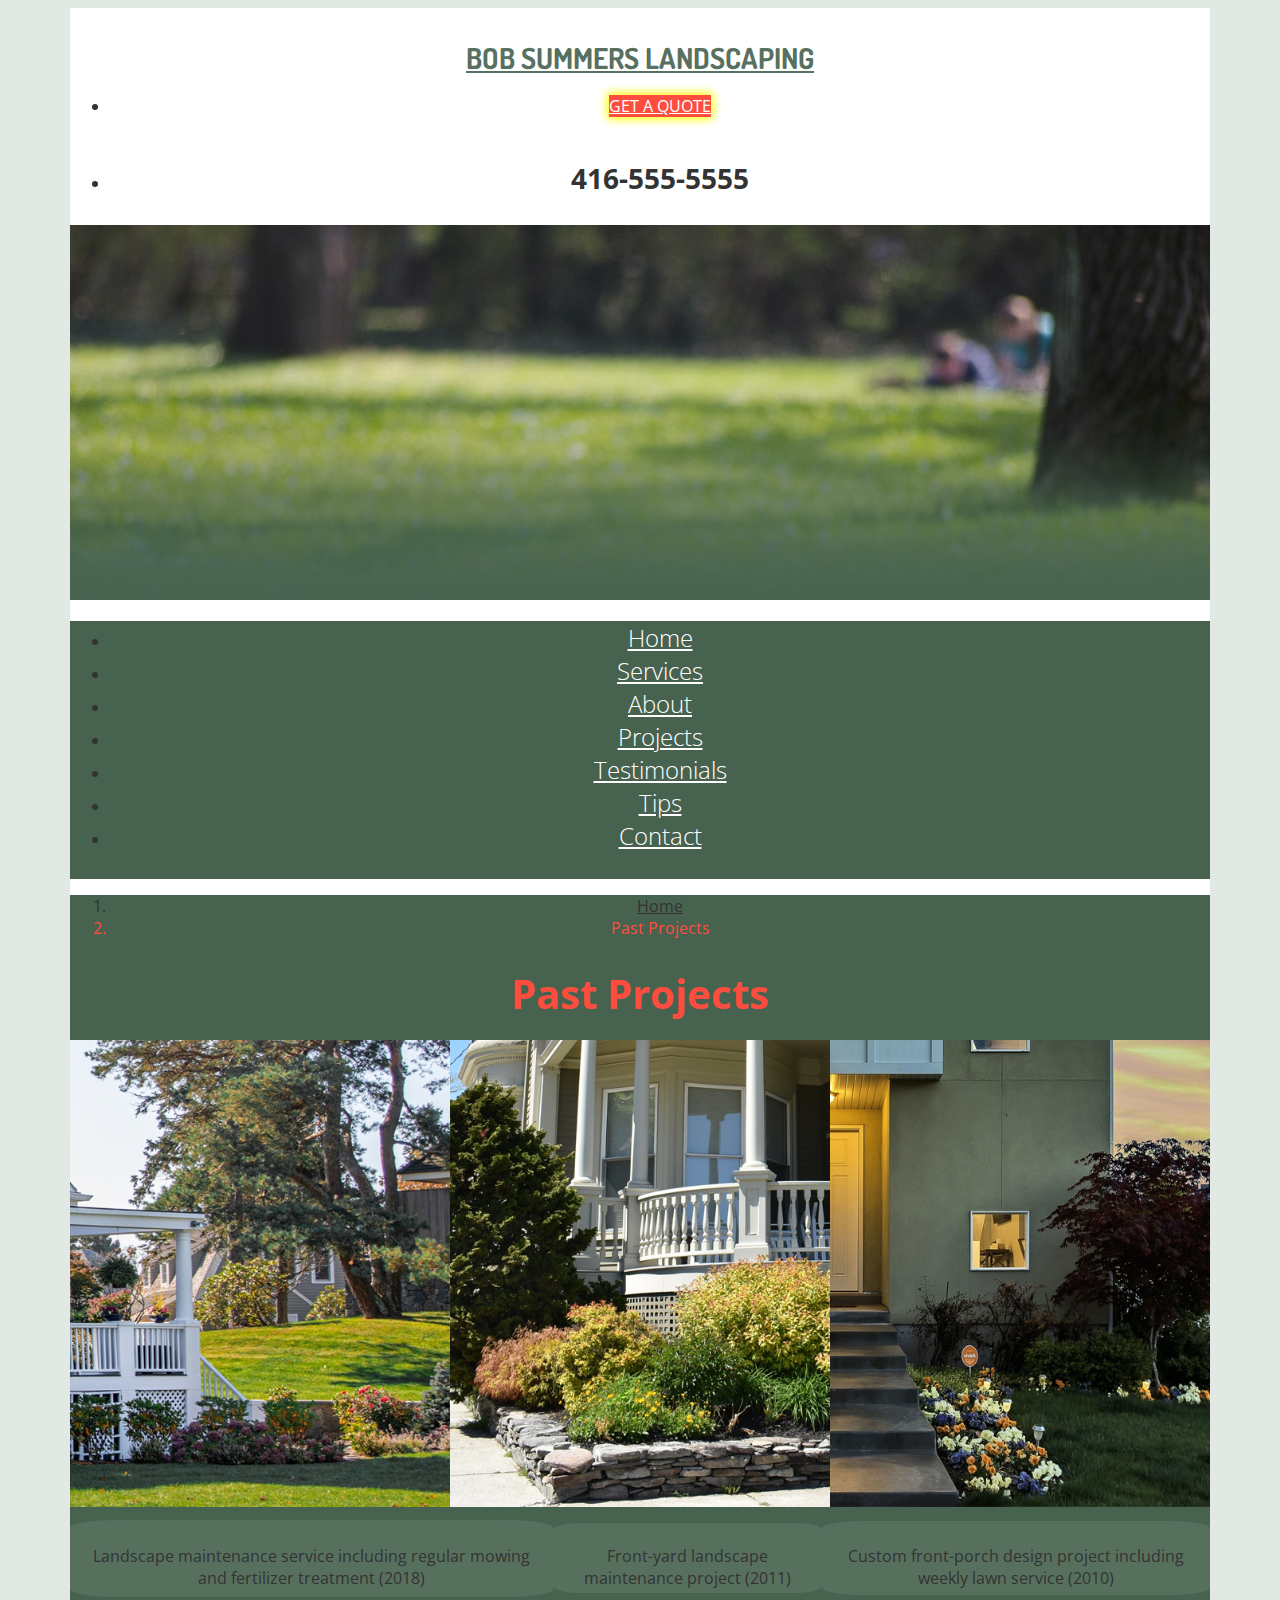
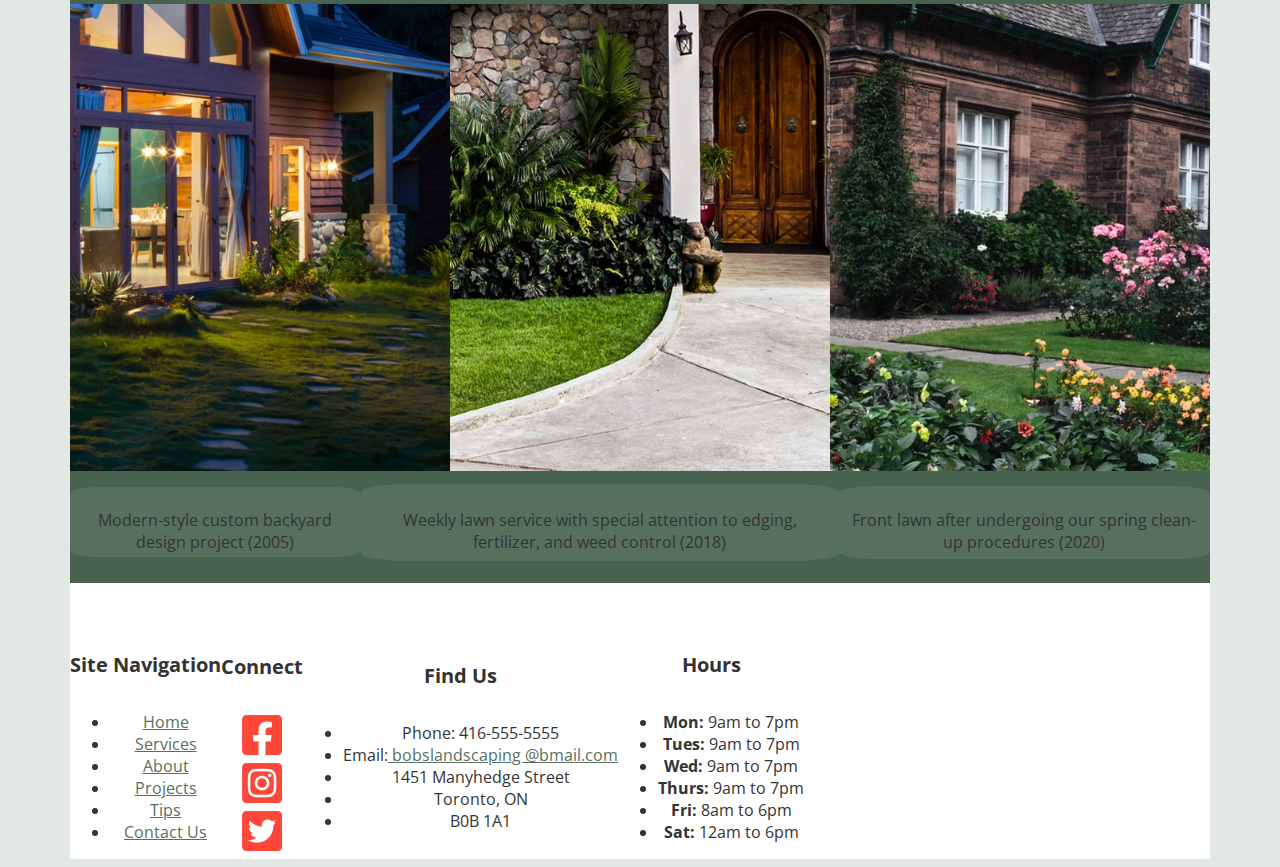
<file: past-projects.html>
<!doctype html>
<html lang="en">
  <head>
    <meta charset="utf-8">
    <title>Bob Summers Landscaping&#58; Past Projects</title>
    <meta name="description" content="Practice Activity 4: HTML Prototyping">
    <meta name="author" content="Patti Wellington">
    <meta name="viewport" content="width=device-width, initial-scale=1">
    <link rel="stylesheet" href="https://cdn.jsdelivr.net/npm/bootstrap@4.6.0/dist/css/bootstrap.min.css" integrity="sha384-B0vP5xmATw1+K9KRQjQERJvTumQW0nPEzvF6L/Z6nronJ3oUOFUFpCjEUQouq2+l" crossorigin="anonymous">
    <link rel="preconnect" href="https://fonts.gstatic.com">
    <link href="https://fonts.googleapis.com/css2?family=Dosis:wght@200;400&display=swap" rel="stylesheet">
    <link href="https://fonts.googleapis.com/css2?family=Open+Sans:wght@300;400;700&display=swap" rel="stylesheet">
    <link rel="stylesheet" href="styles/style.css">
  </head>
  <body>
    <div class="container-fluid">
      <div id="page">
        <div class="row">
          <header>
            <nav class="navbar navbar-light bg-faded">
              <a class="navbar-brand pull-right" href="index.html"><h1 id="header-logo" class="h4">BOB SUMMERS LANDSCAPING</h1></a>
              <ul class="nav navbar-nav pull-right">
                <li class="nav-item">
                  <a class="btn btn-danger" href="contact-us.html">GET A QUOTE</a>
                </li>
                <li class="nav-item"><h3 class="h6">416&#45;555&#45;5555</h3></li>
              </ul>
            </nav>
            <div class="row">
              <div class="col">
                <img id="header-image" src="images/banner.jpg" width="1140" alt="banner"/>
              </div>
            </div>
            <nav id="main-nav">
              <ul class="nav nav-pills-primary">
                <li class="nav-item"><a class="nav-link active" href="index.html">Home</a></li>
                <li class="nav-item"><a class="nav-link" href="services.html">Services</a></li>
                <li class="nav-item"><a class="nav-link" href="about-us.html">About</a></li>
                <li class="nav-item"><a class="nav-link" href="past-projects.html">Projects</a></li>
                <li class="nav-item"><a class="nav-link" href="testimonials.html">Testimonials</a></li>
                <li class="nav-item"><a class="nav-link" href="landscaping-tips.html">Tips</a></li>
                <li class="nav-item"><a class="nav-link" href="contact-us.html">Contact</a></li>
              </ul>
            </nav>
            <nav>
              <ol class="breadcrumb">
                <li class="breadcrumb-item"><a href="index.html">Home</a></li>
                <li class="breadcrumb-item active">Past Projects</li>
              </ol>
            </nav>
          </header>
        </div>
        </header>
        <main id="content">
          <section id="pastprojects">
            <h1 id="page-h1-no-pad">Past Projects</h1>
            <div class="row">
              <div class="col-sm">
                <img src="images/past-projects1.jpg" width="585" alt="A backyard with a neat lawn and garden beside a white back porch." />
              </div>
              <div class="col-sm">
                <img src="images/past-projects2.jpg" width="585" alt="An arrangement of small bushes and a stone planter in front of a white front porch." />
              </div>
              <div class="col-sm">
                <img src="images/past-projects3.jpg" width="585" alt="An arrangement of flowers, trees, and small bushes in front of a modern house with stone steps." />
              </div>
            </div>
            <div class="row">
              <div class="col-sm">
                <div class="greybg">
                  <p class="service-paragraph">Landscape maintenance service including regular mowing and fertilizer treatment <time datetime="2018">&#40;2018&#41;</time></p>
                </div>
              </div>
              <div class="col-sm">
                <div class="greybg">
                  <p class="service-paragraph">Front-yard landscape maintenance project <time datetime="2011">&#40;2011&#41;</time></p>
                </div>
              </div>
              <div class="col-sm">
                <div class="greybg">
                  <p class="service-paragraph">Custom front&#45;porch design project including weekly lawn service <time datetime="2010">&#40;2010&#41;</time></p>
                </div>
              </div>
            </div>
            <div class="row">
              <div class="col-sm">
                <img src="images/past-projects4.jpg" width="585" alt="A backyard arrangement behind a large house with small plants, stone walkway, and neat grass lawn." />
              </div>
              <div class="col-sm">
                <img src="images/past-projects5.jpg" width="585" alt="Paved front walk&#45;way of a house with tropical plants, and stone ornaments set in front." />
              </div>
              <div class="col-sm">
                <img src="images/past-projects6.jpg" width="585" alt="Brown brick house with ivy growing up the side and an arrangement of flowers and pushes placed around the lawn." />
              </div>
            </div>
            <div class="row">
              <div class="col-sm">
                <div class="greybg">
                <p class="service-paragraph">Modern&#45;style custom backyard design project <time datetime="2005">&#40;2005&#41;</time></p>
                </div>
              </div>
              <div class="col-sm">
                <div class="greybg">
                  <p class="service-paragraph">Weekly lawn service with special attention to edging, fertilizer, and weed control <time datetime="2018">&#40;2018&#41;</time></p>
                </div>
              </div>
              <div class="col-sm">
                <div class="greybg">
                  <p class="service-paragraph">Front lawn after undergoing our spring clean-up procedures <time datetime="2020">&#40;2020&#41;</time></p>
                </div>
              </div>
            </div>
          </section>
        </main>
        <footer class="row">
          <div class="col-sm">
            <h5>Site Navigation</h5>
            <ul class="list-unstyled">
              <li><a href="index.html">Home</a></li>
              <li><a href="services.html">Services</a></li>
              <li><a href="about-us.html">About</a></li>
              <li><a href="past-projects.html">Projects</a></li>
              <li><a href="landscaping-tips.html">Tips</a></li>
              <li><a href="contact-us.html">Contact Us</a></li>
            </ul>
          </div>
          <div class="col-sm">
            <h5>Connect</h5>
            <div class="col-sm">
              <a href="https://www.facebook.com/">
                <img src="images/facebook-square.gif" height="40" width="40" alt="Facebook link"/>
              </a>
            </div>
            <div class="col-sm">
              <a href="http://instagram.com/">
                <img src="images/instagram-square.gif" height="40" width="40" alt="Instagram link" />
              </a>
            </div>
            <div class="col">
              <a href="https://twitter.com/home">
                <img src="images/twitter-square.gif" height="40" width="40" alt="Twitter link" />
              </a>
            </div>
          </div>
          <div class="col-sm">
            <h5>Find Us</h5>
            <ul class="list-unstyled">
              <li><abbr title="phone number">Phone</abbr>: 416&#45;555&#45;5555</li>
              <li>Email:<a href="mailto:bobslandscaping@bmail.com"> bobslandscaping	&#64;bmail.com</a></li>
              <li>1451 Manyhedge Street</li>
              <li>Toronto&#44; <abbr title="Ontario">ON</abbr></li>
              <li>B0B 1A1</li>
            </ul>
          </div>
          <div class="col-sm">
            <h5>Hours</h5>
            <ul class="list-unstyled">
              <li><abbr title="Monday" class="boldabbr">Mon:</abbr> <time datetime="09:00">9am</time> to <time datetime="19:00">7pm</time></li>
              <li><abbr title="Tuesday" class="boldabbr">Tues:</abbr> <time datetime="09:00">9am</time> to <time datetime="19:00">7pm</time></li>
              <li><abbr title="Wednesday" class="boldabbr">Wed:</abbr> <time datetime="09:00">9am</time> to <time datetime="19:00">7pm</time></li>
              <li><abbr title="Thursday" class="boldabbr">Thurs:</abbr> <time datetime="09:00">9am</time> to <time datetime="19:00">7pm</time></li>
              <li><abbr title="Friday" class="boldabbr">Fri:</abbr> <time datetime="08:00">8am</time> to <time datetime="18:00">6pm</time></li>
              <li><abbr title="Saturday" class="boldabbr">Sat:</abbr> <time datetime="12:00">12am</time> to <time datetime="18:00">6pm</time></li>
            </ul>
          </div>
        </footer>
      </div>
    </div>
    <script src="https://code.jquery.com/jquery-3.5.1.slim.min.js" integrity="sha384-DfXdz2htPH0lsSSs5nCTpuj/zy4C+OGpamoFVy38MVBnE+IbbVYUew+OrCXaRkfj" crossorigin="anonymous"></script>
    <script src="https://cdn.jsdelivr.net/npm/bootstrap@4.6.0/dist/js/bootstrap.bundle.min.js" integrity="sha384-Piv4xVNRyMGpqkS2by6br4gNJ7DXjqk09RmUpJ8jgGtD7zP9yug3goQfGII0yAns" crossorigin="anonymous"></script>
  </body>
</html>
</file>
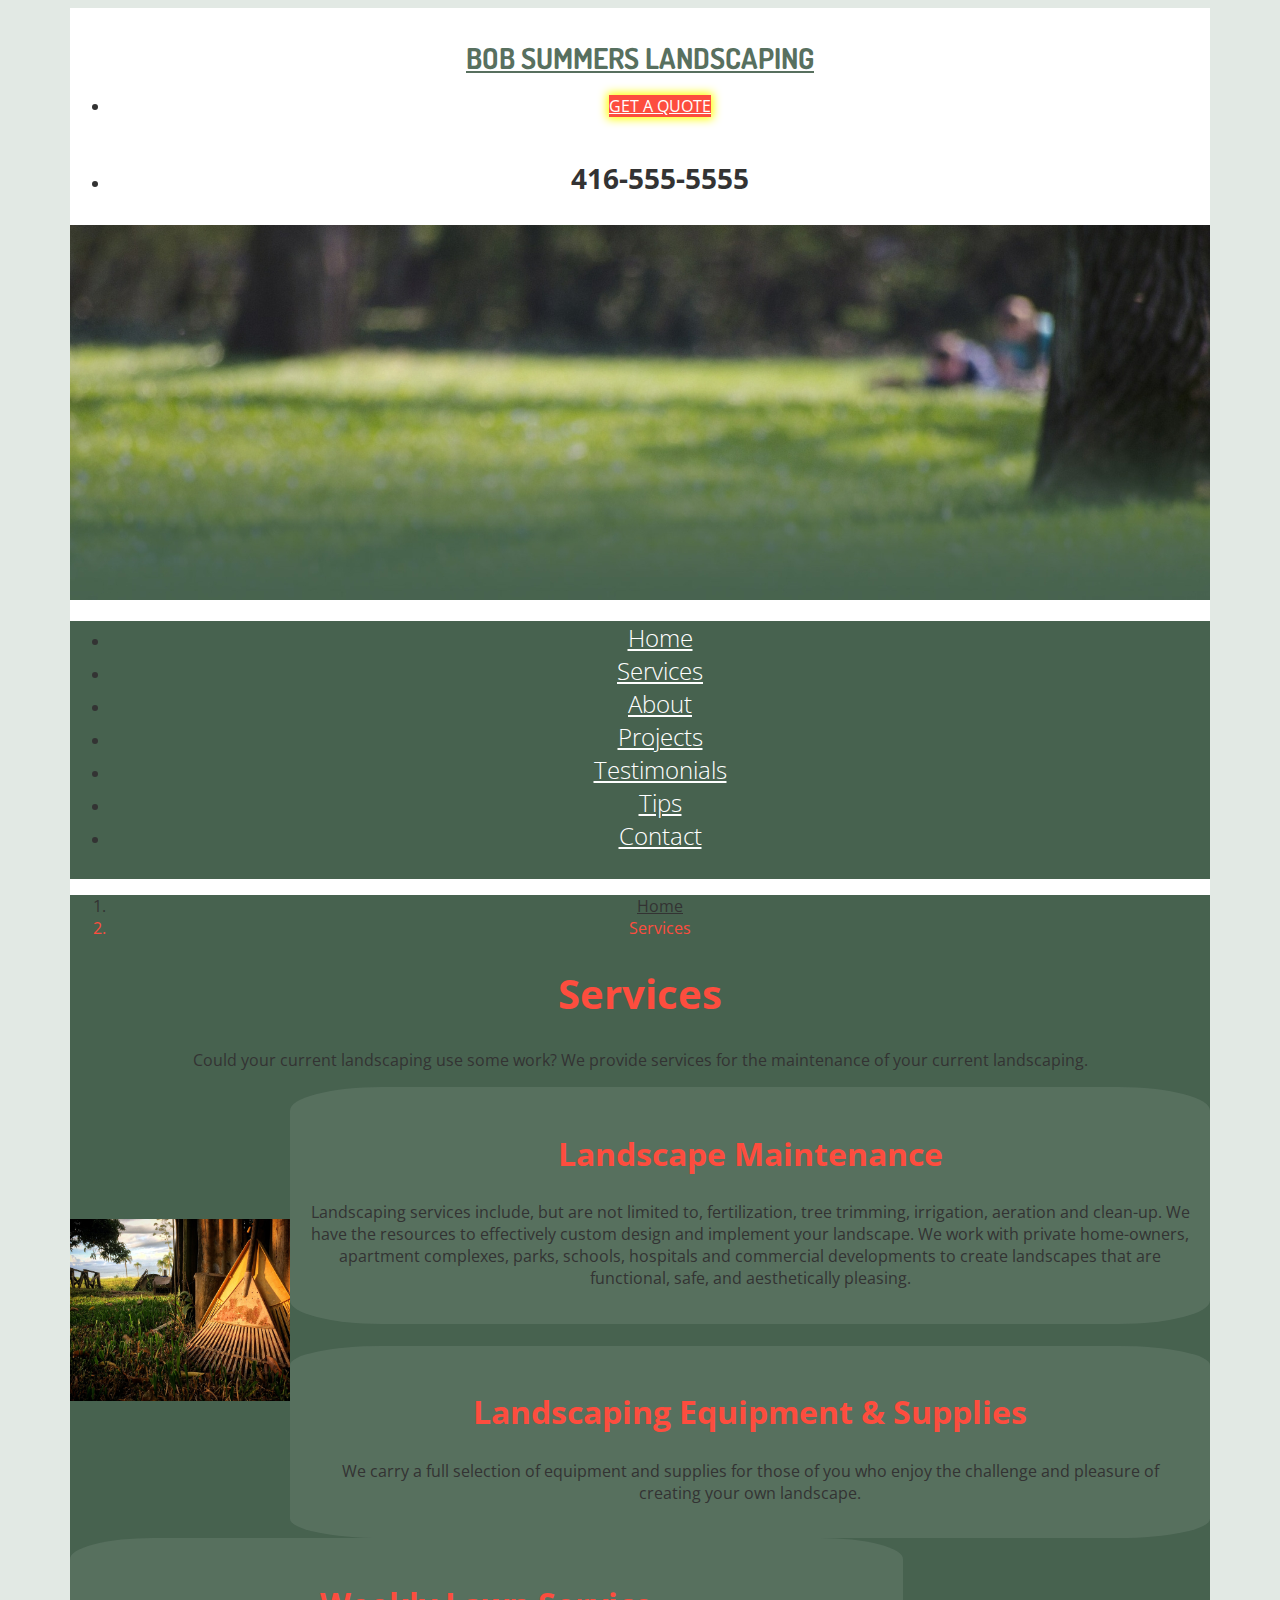
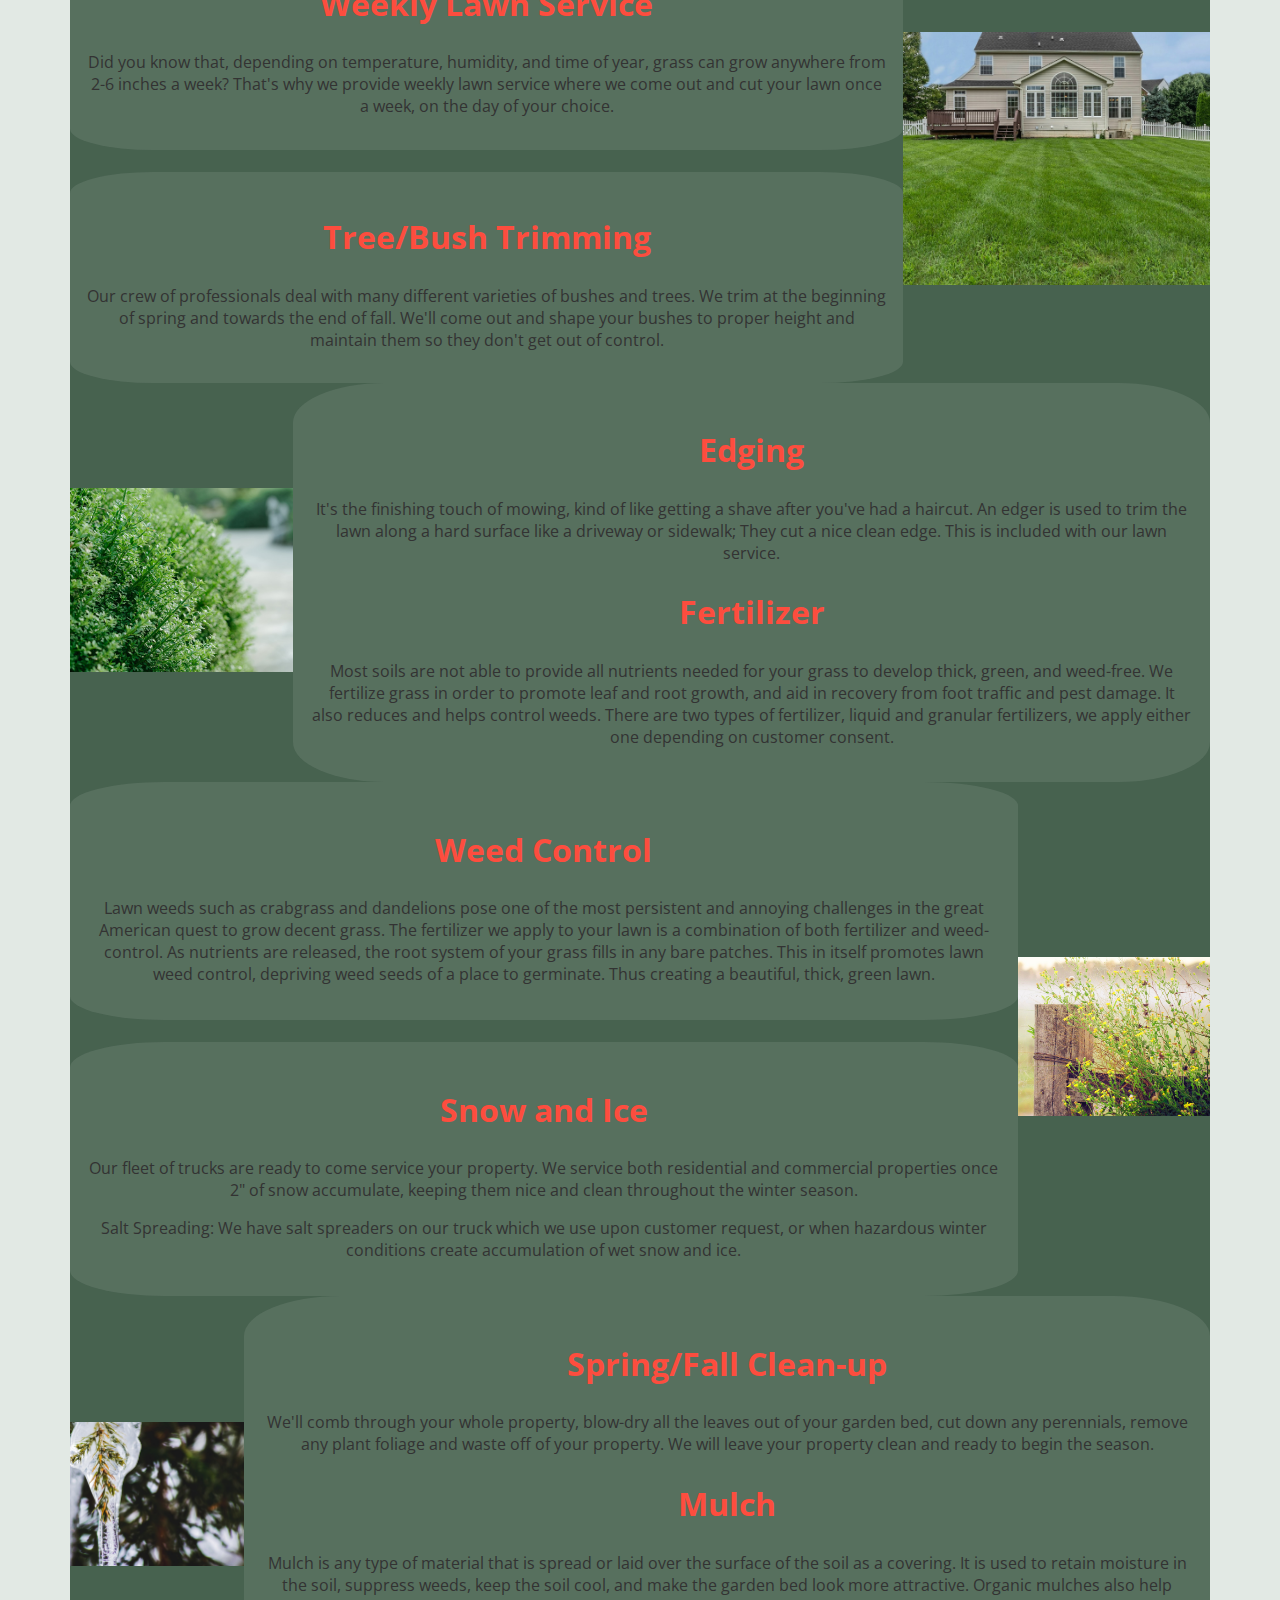
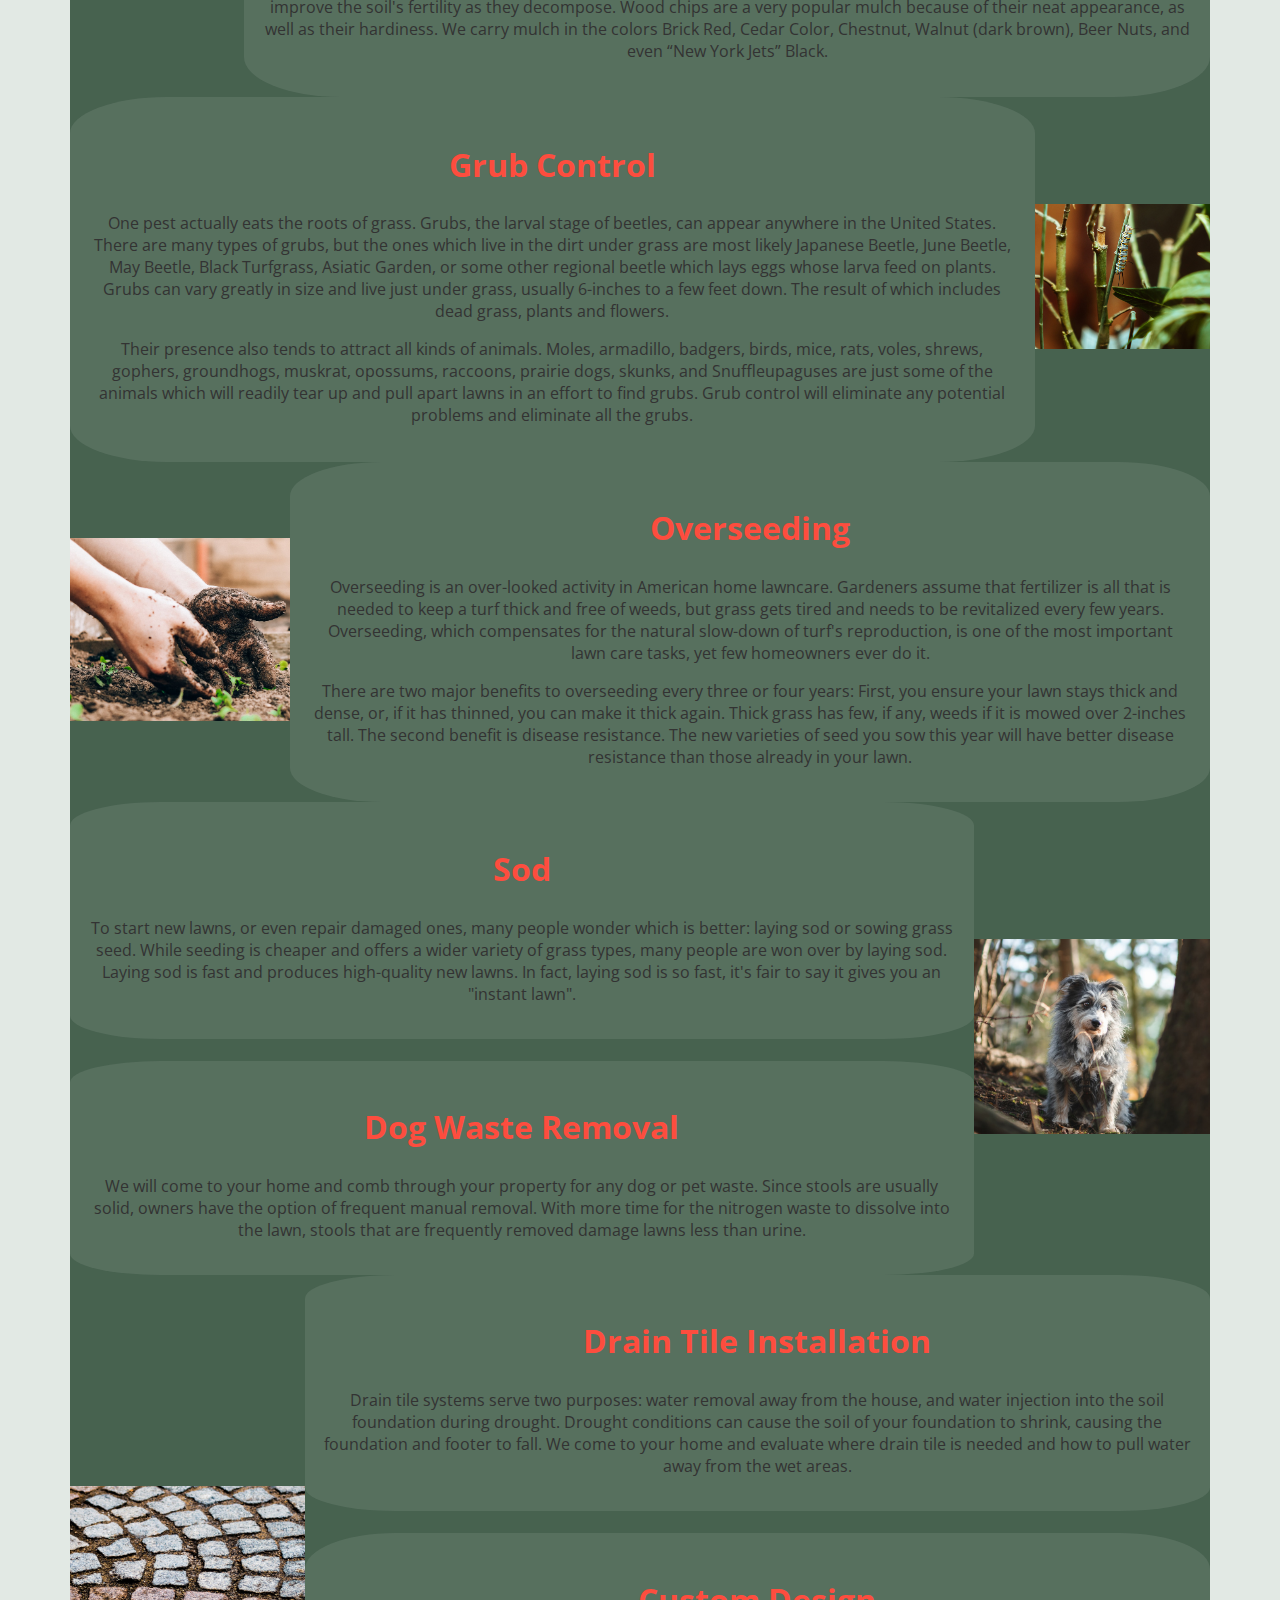
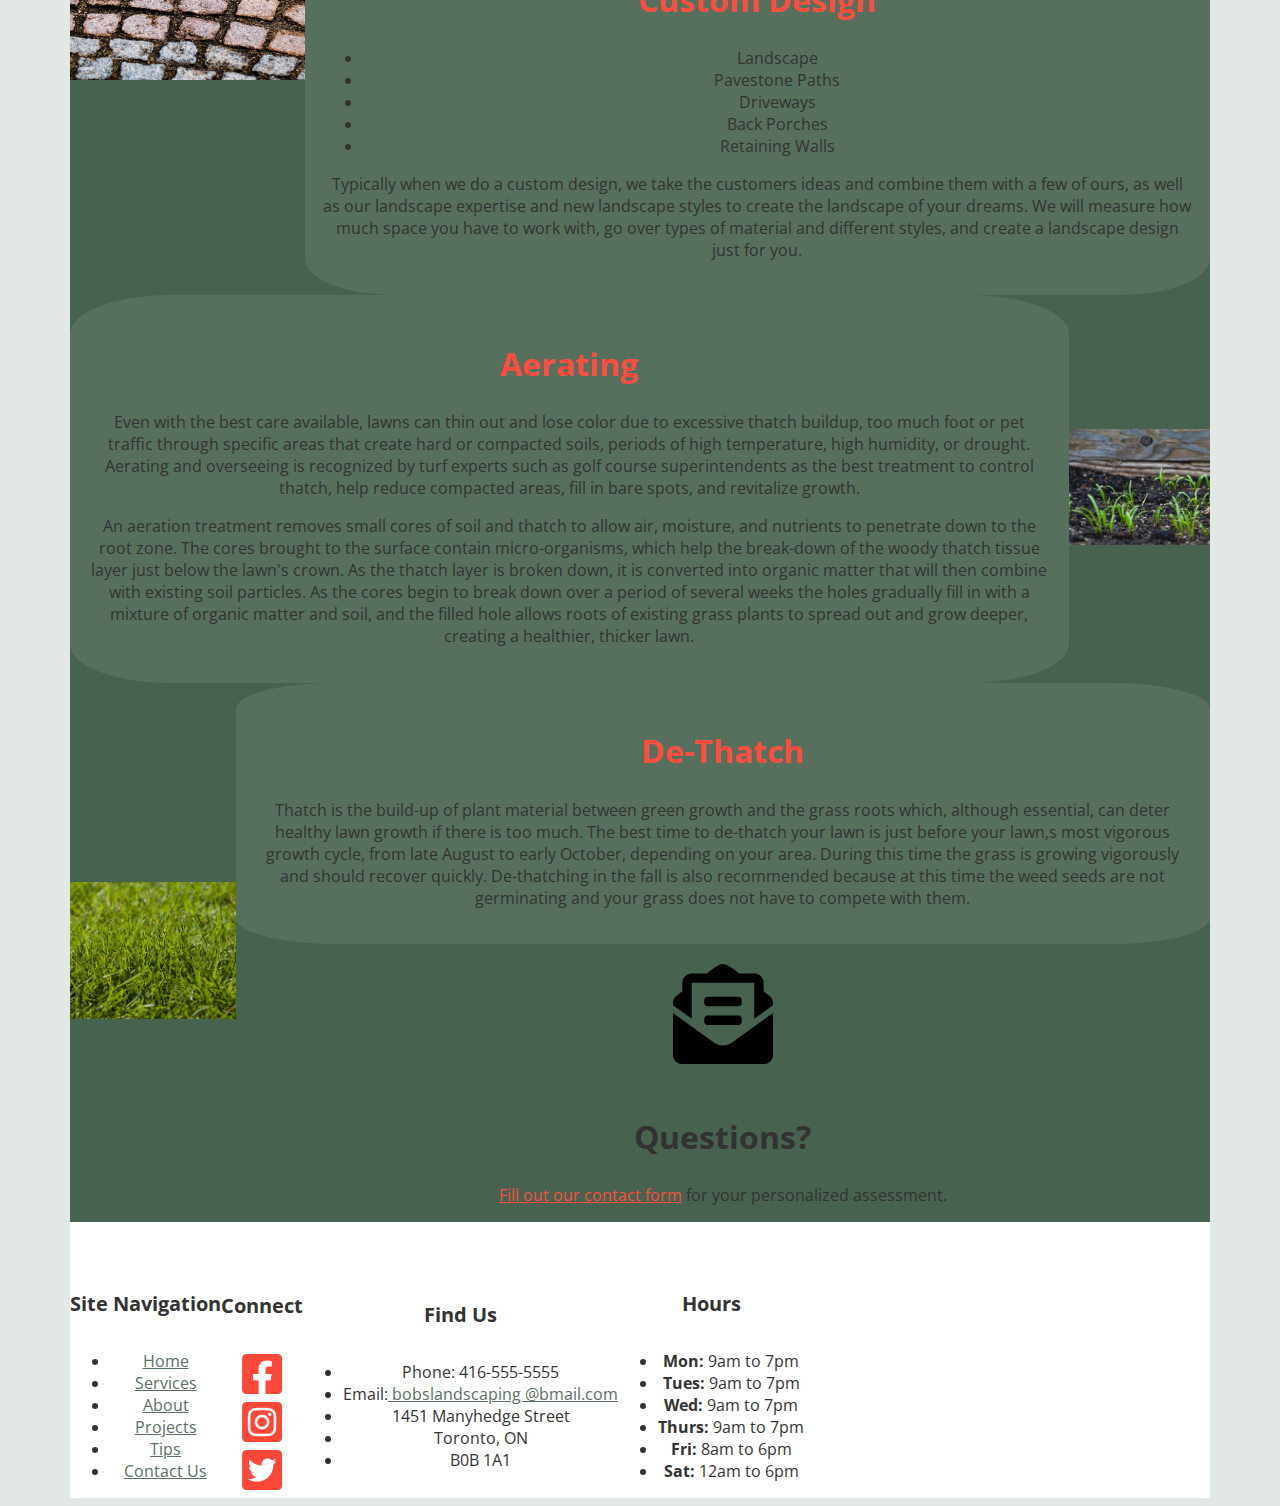
<file: services.html>
<!doctype html>
<html lang="en">
  <head>
    <meta charset="utf-8">
    <title>Bob Summers Landscaping&#58; Services</title>
    <meta name="description" content="Practice Activity 4: HTML Prototyping">
    <meta name="author" content="Patti Wellington">
    <meta name="viewport" content="width=device-width, initial-scale=1">
    <link rel="stylesheet" href="https://cdn.jsdelivr.net/npm/bootstrap@4.6.0/dist/css/bootstrap.min.css" integrity="sha384-B0vP5xmATw1+K9KRQjQERJvTumQW0nPEzvF6L/Z6nronJ3oUOFUFpCjEUQouq2+l" crossorigin="anonymous">
    <link rel="preconnect" href="https://fonts.gstatic.com">
    <link href="https://fonts.googleapis.com/css2?family=Dosis:wght@200;400&display=swap" rel="stylesheet">
    <link href="https://fonts.googleapis.com/css2?family=Open+Sans:wght@300;400;700&display=swap" rel="stylesheet">
    <link rel="stylesheet" href="styles/style.css">
  </head>
  <body>
    <div class="container-fluid">
      <div id="page">
        <div class="row">
          <header>
            <nav class="navbar navbar-light bg-faded">
              <a class="navbar-brand pull-right" href="index.html"><h1 id="header-logo" class="h4">BOB SUMMERS LANDSCAPING</h1></a>
              <ul class="nav navbar-nav pull-right">
                <li class="nav-item">
                  <a class="btn btn-danger" href="contact-us.html">GET A QUOTE</a>
                </li>
                <li class="nav-item"><h3 class="h6">416&#45;555&#45;5555</h3></li>
              </ul>
            </nav>
            <div class="row">
              <div class="col">
                <img id="header-image" src="images/banner.jpg" height="375" width="1140" alt="banner"/>
              </div>
            </div>
            <nav id="main-nav">
              <ul class="nav nav-pills-primary">
                <li class="nav-item"><a class="nav-link active" href="index.html">Home</a></li>
                <li class="nav-item"><a class="nav-link" href="services.html">Services</a></li>
                <li class="nav-item"><a class="nav-link" href="about-us.html">About</a></li>
                <li class="nav-item"><a class="nav-link" href="past-projects.html">Projects</a></li>
                <li class="nav-item"><a class="nav-link" href="testimonials.html">Testimonials</a></li>
                <li class="nav-item"><a class="nav-link" href="landscaping-tips.html">Tips</a></li>
                <li class="nav-item"><a class="nav-link" href="contact-us.html">Contact</a></li>
              </ul>
            </nav>
            <nav>
              <ol class="breadcrumb">
                <li class="breadcrumb-item"><a href="index.html">Home</a></li>
                <li class="breadcrumb-item active">Services</li>
              </ol>
            </nav>
          </header>
        </div>
        </header>
        </div>
        <main id="content">
          <section>
            <h1 id="page-h1-no-pad">Services</h1>
            <p>Could your current landscaping use some work? We provide services for the maintenance of your current landscaping.</p>
            <div class="row" height="auto">
              <div class="col-lg">
                <img src="images/services1.jpg" height="577" width="698" alt="Landscaping maintenance tools set next to a fence on a vast, grassy property." />
              </div>
              <div class="col-lg align-self-center">
                <div class="greybg">
                  <h2 class="h4" id="page-h2">Landscape Maintenance</h2>
                  <p>Landscaping services include, but are not limited to, fertilization, tree trimming, irrigation, aeration and clean&#45;up. We have the resources to effectively custom design and implement your landscape. We work with private home-owners, apartment complexes, parks, schools, hospitals and commercial developments to create landscapes that are functional, safe, and aesthetically pleasing.</p>
                </div><br />
                <div class="greybg">
                  <h2 class="h4" id="page-h2">Landscaping Equipment & Supplies</h2>
                  <p>We carry a full selection of equipment and supplies for those of you who enjoy the challenge and pleasure of creating your own landscape.</p>
                </div>
              </div>
            </div>
            <div class="row">
              <div class="col-lg">
                <div class="greybg">
                  <h2 class="h4 align-self-center" id="page-h2">Weekly Lawn Service</h2>
                  <p>Did you know that, depending on temperature, humidity, and time of year, grass can grow anywhere from 2&#45;6 inches a week? That's why we provide weekly lawn service where we come out and cut your lawn once a week, on the day of your choice.</p>
                </div><br />
                <div class="greybg">
                  <h2 class="h4" id="page-h2">Tree&#47;Bush Trimming</h2>
                  <p>Our crew of professionals deal with many different varieties of bushes and trees. We trim at the beginning of spring and towards the end of fall. We'll come out and shape your bushes to proper height and maintain them so they don't get out of control.</p>
                </div>
              </div>
              <div class="col-lg">
                <img src="images/services2.jpg" height="577" max-width="698" alt="A big house with a well-manicured lawn." />
              </div>
            </div>
            <div class="row">
              <div class="col-lg">
                <img src="images/services3.jpg" height="577" width="698" alt="A close-up shot of a hedge with new branches sprouting outwards." />
              </div>
              <div class="col-lg">
                <div class="greybg">
                  <h2 class="h4" id="page-h2">Edging</h2>
                  <p>It's the finishing touch of mowing, kind of like getting a shave after you've had a haircut. An edger is used to trim the lawn along a hard surface like a driveway or sidewalk&#59; They cut a nice clean edge. This is included with our lawn service.</p>
                  <h2 class="h4" id="page-h2">Fertilizer</h2>
                  <p>Most soils are not able to provide all nutrients needed for your grass to develop thick, green, and weed&#45;free. We fertilize grass in order to promote leaf and root growth, and aid in recovery from foot traffic and pest damage. It also reduces and helps control weeds. There are two types of fertilizer, liquid and granular fertilizers, we apply either one depending on customer consent.</p>
                </div>
              </div>
            </div>
            <div class="row">
              <div class="col-lg">
                <div class="greybg">
                  <h2 class="h4" id="page-h2">Weed Control</h2>
                  <p>Lawn weeds such as crabgrass and dandelions pose one of the most persistent and annoying challenges in the great American quest to grow decent grass. The fertilizer we apply to your lawn is a combination of both fertilizer and weed&#45;control. As nutrients are released, the root system of your grass fills in any bare patches. This in itself promotes lawn weed control, depriving weed seeds of a place to germinate. Thus creating a beautiful, thick, green lawn.</p>
                </div><br />
                <div class="greybg">
                  <h2 class="h4" id="page-h2">Snow and Ice</h2>
                  <p>Our fleet of trucks are ready to come service your property. We service both residential and commercial properties once 2&#34; of snow accumulate, keeping them nice and clean throughout the winter season.</p>
                  <p>Salt Spreading&#58; We have salt spreaders on our truck which we use upon customer request, or when hazardous winter conditions create accumulation of wet snow and ice.</p>
                </div>
              </div>
              <div class="col-lg">
                <img src="images/services4.jpg" height="577" width="698" alt="A country fence engulfed by wildflower weeds." />
              </div>
            </div>
            <div class="row">
              <div class="col-lg">
                <img src="images/services5.jpg" height="577" width="698" alt="A close-up shot of evergreen leaves covered in ice." />
              </div>
              <div class="col-lg">
                <div class="greybg">
                  <h2 class="h4" id="page-h2">Spring&#47;Fall Clean&#45;up</h2>
                  <p>We&#39;ll comb through your whole property, blow&#45;dry all the leaves out of your garden bed, cut down any perennials, remove any plant foliage and waste off of your property. We will leave your property clean and ready to begin the season.</p>
                  <h2 class="h4" id="page-h2">Mulch</h2>
                  <p>Mulch is any type of material that is spread or laid over the surface of the soil as a covering. It is used to retain moisture in the soil, suppress weeds, keep the soil cool, and make the garden bed look more attractive. Organic mulches also help improve the soil&#39;s fertility as they decompose. Wood chips are a very popular mulch because of their neat appearance, as well as their hardiness. We carry mulch in the colors Brick Red, Cedar Color, Chestnut, Walnut (dark brown), Beer Nuts, and even &#8220;New York Jets&#8221; Black.</p>
                </div>
              </div>
            </div>
            <div class="row">
              <div class="col-lg">
                <div class="greybg">
                  <h2 class="h4" id="page-h2">Grub Control</h2>
                  <p>One pest actually eats the roots of grass. Grubs, the larval stage of beetles, can appear anywhere in the United States. There are many types of grubs, but the ones which live in the dirt under grass are most likely Japanese Beetle, June Beetle, May Beetle, Black Turfgrass, Asiatic Garden, or some other regional beetle which lays eggs whose larva feed on plants. Grubs can vary greatly in size and live just under grass, usually 6&#45;inches to a few feet down. The result of which includes dead grass, plants and flowers.</p>
                  <p>Their presence also tends to attract all kinds of animals. Moles, armadillo, badgers, birds, mice, rats, voles, shrews, gophers, groundhogs, muskrat, opossums, raccoons, prairie dogs, skunks, and Snuffleupaguses are just some of the animals which will readily tear up and pull apart lawns in an effort to find grubs. Grub control will eliminate any potential problems and eliminate all the grubs.</p>
                </div>
              </div>
              <div class="col-lg">
                <img src="images/services6.jpg" height="577" width="698" alt="A large, striped insect climbing up a branch." />
              </div>
            </div>
            <div class="row">
              <div class="col-lg">
                <img src="images/services7.jpg" height="577" width="698" alt="A shot of a gardener's muddy hands scooping up small sprouts." />
              </div>
              <div class="col-lg">
                <div class="greybg">
                  <h2 class="h4" id="page-h2">Overseeding</h2>
                  <p>Overseeding is an over&#45;looked activity in American home lawncare. Gardeners assume that fertilizer is all that is needed to keep a turf thick and free of weeds, but grass gets tired and needs to be revitalized every few years. Overseeding, which compensates for the natural slow&#45;down of turf's reproduction, is one of the most important lawn care tasks, yet few homeowners ever do it.</p>
                  <p>There are two major benefits to overseeding every three or four years&#58; First, you ensure your lawn stays thick and dense, or, if it has thinned, you can make it thick again. Thick grass has few, if any, weeds if it is mowed over 2&#45;inches tall. The second benefit is disease resistance. The new varieties of seed you sow this year will have better disease resistance than those already in your lawn.</p>
                </div>
              </div>
            </div>
            <div class="row">
              <div class="col-lg">
                <div class="greybg">
                  <h2 class="h4" id="page-h2">Sod</h2>
                  <p>To start new lawns, or even repair damaged ones, many people wonder which is better&#58; laying sod or sowing grass seed. While seeding is cheaper and offers a wider variety of grass types, many people are won over by laying sod. Laying sod is fast and produces high&#45;quality new lawns. In fact, laying sod is so fast, it's fair to say it gives you an &#34;instant lawn&#34;.</p>
                </div><br />
                <div class="greybg">
                  <h2 class="h4" id="page-h2">Dog Waste Removal</h2>
                  <p>We will come to your home and comb through your property for any dog or pet waste. Since stools are usually solid, owners have the option of frequent manual removal. With more time for the nitrogen waste to dissolve into the lawn, stools that are frequently removed damage lawns less than urine.</p>
                </div>
              </div>
              <div class="col-lg">
                <img src="images/services8.jpg" height="577" width="698" alt="A white, black, and grey dog standing still amongst trees in a forest." />
              </div>
            </div>
            <div class="row">
              <div class="col-lg">
                <img src="images/services9.jpg" height="577" width="698" alt="Ground paved with cobblestones." />
              </div>
              <div class="col-lg">
                <div class="greybg">
                  <h2 class="h4" id="page-h2">Drain Tile Installation</h2>
                  <p>Drain tile systems serve two purposes: water removal away from the house, and water injection into the soil foundation during drought. Drought conditions can cause the soil of your foundation to shrink, causing the foundation and footer to fall. We come to your home and evaluate where drain tile is needed and how to pull water away from the wet areas.</p>
                </div><br />
                <div class="greybg">
                  <h2 class="h4" id="page-h2">Custom Design</h2>
                  <ul class="list-unstyled list-inline">
                    <li>Landscape</li>
                    <li>Pavestone Paths</li>
                    <li>Driveways</li>
                    <li>Back Porches</li>
                    <li>Retaining Walls</li>
                  </ul>
                  <p>Typically when we do a custom design, we take the customers ideas and combine them with a few of ours, as well as our landscape expertise and new landscape styles to create the landscape of your dreams. We will measure how much space you have to work with, go over types of material and different styles, and create a landscape design just for you.</p>
                </div>
              </div>
            </div>
            <div class="row">
              <div class="col-lg">
                <div class="greybg">
                  <h2 class="h4" id="page-h2">Aerating</h2>
                  <p>Even with the best care available, lawns can thin out and lose color due to excessive thatch buildup, too much foot or pet traffic through specific areas that create hard or compacted soils, periods of high temperature, high humidity, or drought. Aerating and overseeing is recognized by turf experts such as golf course superintendents as the best treatment to control thatch, help reduce compacted areas, fill in bare spots, and revitalize growth.</p>
                  <p>An aeration treatment removes small cores of soil and thatch to allow air, moisture, and nutrients to penetrate down to the root zone. The cores brought to the surface contain micro&#45;organisms, which help the break&#45;down of the woody thatch tissue layer just below the lawn&#39;s crown. As the thatch layer is broken down, it is converted into organic matter that will then combine with existing soil particles. As the cores begin to break down over a period of several weeks the holes gradually fill in with a mixture of organic matter and soil, and the filled hole allows roots of existing grass plants to spread out and grow deeper, creating a healthier, thicker lawn.</p>
                </div>
              </div>
              <div class="col-lg">
                <img src="images/services10.jpg" height="577" width="698" alt="New shoots coming up through garden soil." />
              </div>
            </div>
            <div class="row">
              <div class="col-lg">
                <img src="images/services11.jpg" height="577" width="698" alt="Close-up of green, healthy grass." />
              </div>
              <div class="col-lg">
                <div class="greybg">
                  <h2 class="h4" id="page-h2">De&#45;Thatch</h2>
                  <p>Thatch is the build&#45;up of plant material between green growth and the grass roots which, although essential, can deter healthy lawn growth if there is too much. The best time to de&#45;thatch your lawn is just before your lawn&#44;s most vigorous growth cycle, from late August to early October, depending on your area. During this time the grass is growing vigorously and should recover quickly. De&#45;thatching in the fall is also recommended because at this time the weed seeds are not germinating and your grass does not have to compete with them.</p>
                </div>
                <img src="images/envelope-open-text.svg" height="auto" width="100" alt="" />
                <h2>Questions?</h2>
                <p><a id="contact-link" href="contact-us.html">Fill out our contact form</a> for your personalized assessment.</p>
              </div>
            </div>
          </section>
        </main>
        <footer class="row">
          <div class="col-sm">
            <h5>Site Navigation</h5>
            <ul class="list-unstyled">
              <li><a href="index.html">Home</a></li>
              <li><a href="services.html">Services</a></li>
              <li><a href="about-us.html">About</a></li>
              <li><a href="past-projects.html">Projects</a></li>
              <li><a href="landscaping-tips.html">Tips</a></li>
              <li><a href="contact-us.html">Contact Us</a></li>
            </ul>
          </div>
          <div class="col-sm">
            <h5>Connect</h5>
            <div class="col-sm">
              <a href="https://www.facebook.com/">
                <img src="images/facebook-square.gif" height="40" width="40" alt="Facebook link"/>
              </a>
            </div>
            <div class="col-sm">
              <a href="http://instagram.com/">
                <img src="images/instagram-square.gif" height="40" width="40" alt="Instagram link" />
              </a>
            </div>
            <div class="col">
              <a href="https://twitter.com/home">
                <img src="images/twitter-square.gif" height="40" width="40" alt="Twitter link" />
              </a>
            </div>
          </div>
          <div class="col-sm">
            <h5>Find Us</h5>
            <ul class="list-unstyled">
              <li><abbr title="phone number">Phone</abbr>: 416&#45;555&#45;5555</li>
              <li>Email:<a href="mailto:bobslandscaping@bmail.com"> bobslandscaping	&#64;bmail.com</a></li>
              <li>1451 Manyhedge Street</li>
              <li>Toronto&#44; <abbr title="Ontario">ON</abbr></li>
              <li>B0B 1A1</li>
            </ul>
          </div>
          <div class="col-sm">
            <h5>Hours</h5>
            <ul class="list-unstyled">
              <li><abbr title="Monday" class="boldabbr">Mon:</abbr> <time datetime="09:00">9am</time> to <time datetime="19:00">7pm</time></li>
              <li><abbr title="Tuesday" class="boldabbr">Tues:</abbr> <time datetime="09:00">9am</time> to <time datetime="19:00">7pm</time></li>
              <li><abbr title="Wednesday" class="boldabbr">Wed:</abbr> <time datetime="09:00">9am</time> to <time datetime="19:00">7pm</time></li>
              <li><abbr title="Thursday" class="boldabbr">Thurs:</abbr> <time datetime="09:00">9am</time> to <time datetime="19:00">7pm</time></li>
              <li><abbr title="Friday" class="boldabbr">Fri:</abbr> <time datetime="08:00">8am</time> to <time datetime="18:00">6pm</time></li>
              <li><abbr title="Saturday" class="boldabbr">Sat:</abbr> <time datetime="12:00">12am</time> to <time datetime="18:00">6pm</time></li>
            </ul>
          </div>
        </footer>
      </div>
    </div>
    <script src="https://code.jquery.com/jquery-3.5.1.slim.min.js" integrity="sha384-DfXdz2htPH0lsSSs5nCTpuj/zy4C+OGpamoFVy38MVBnE+IbbVYUew+OrCXaRkfj" crossorigin="anonymous"></script>
    <script src="https://cdn.jsdelivr.net/npm/bootstrap@4.6.0/dist/js/bootstrap.bundle.min.js" integrity="sha384-Piv4xVNRyMGpqkS2by6br4gNJ7DXjqk09RmUpJ8jgGtD7zP9yug3goQfGII0yAns" crossorigin="anonymous"></script>
  </body>
</html>
</file>
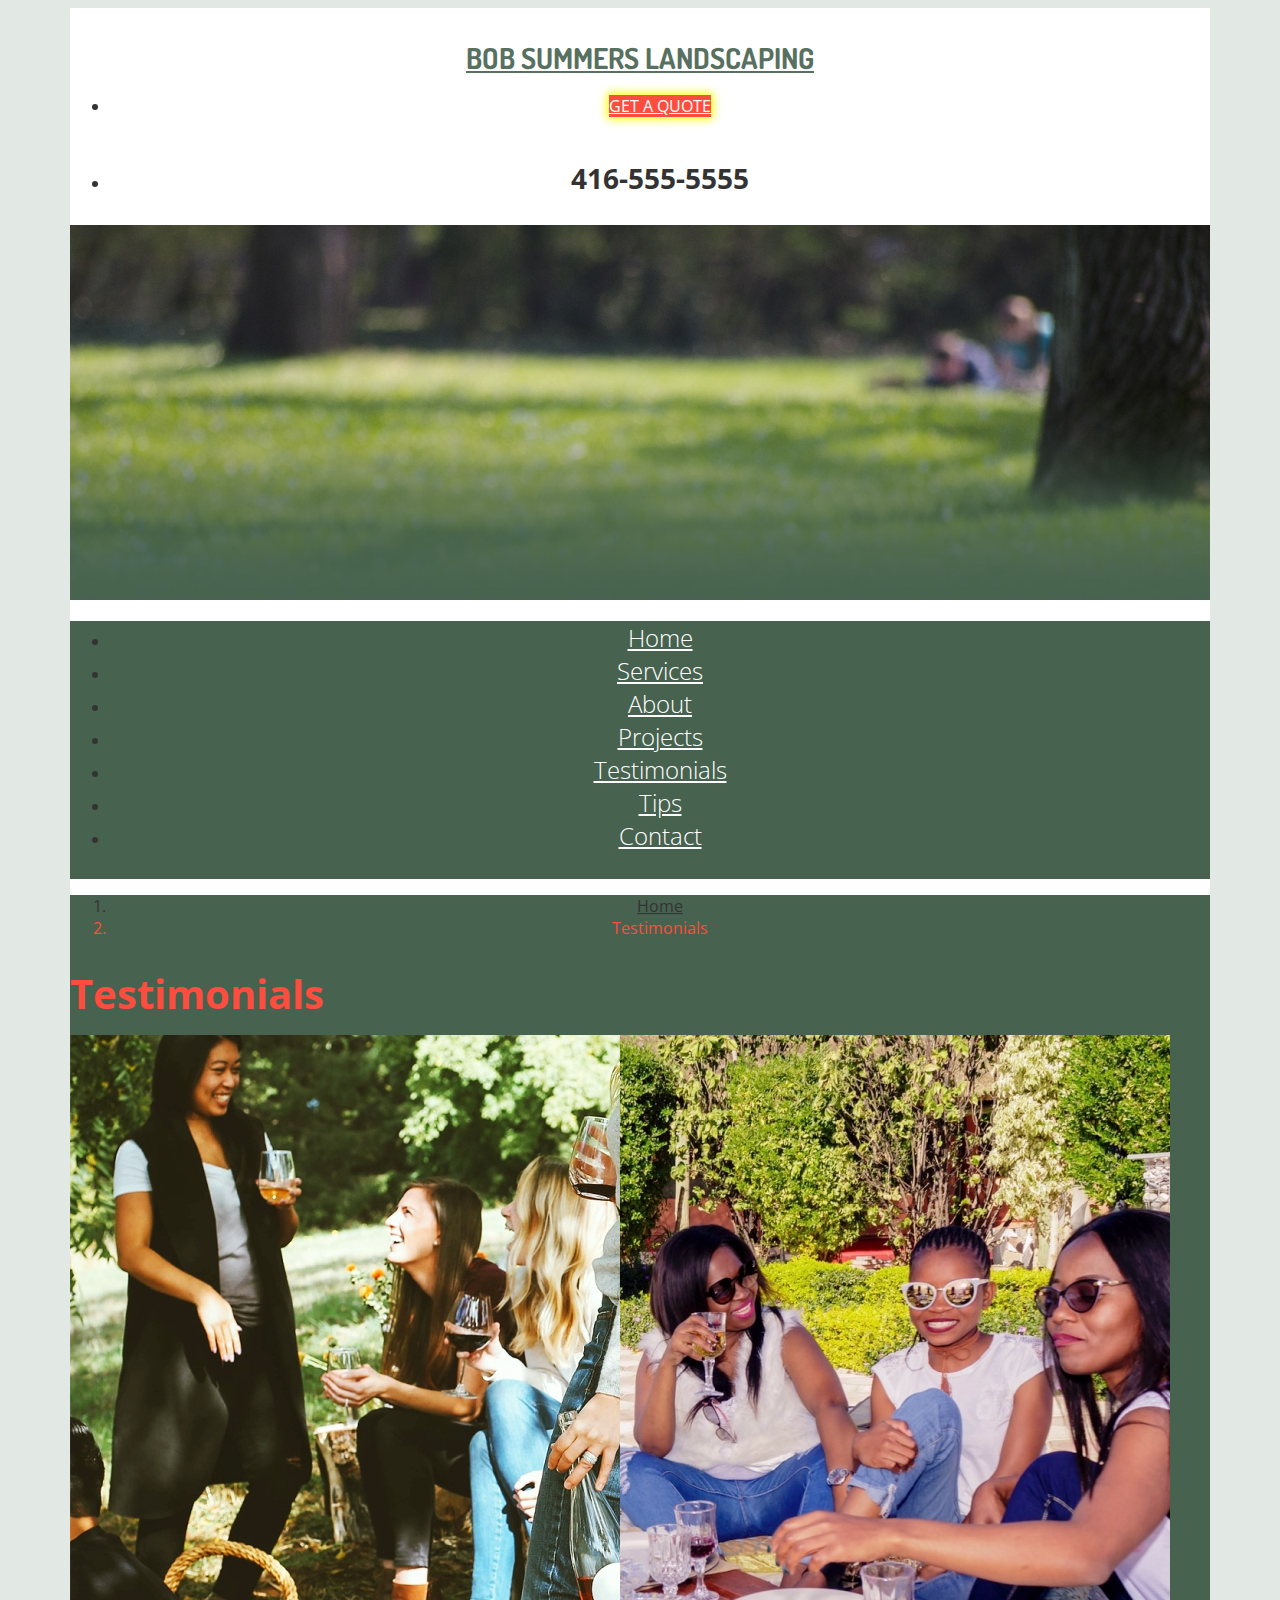
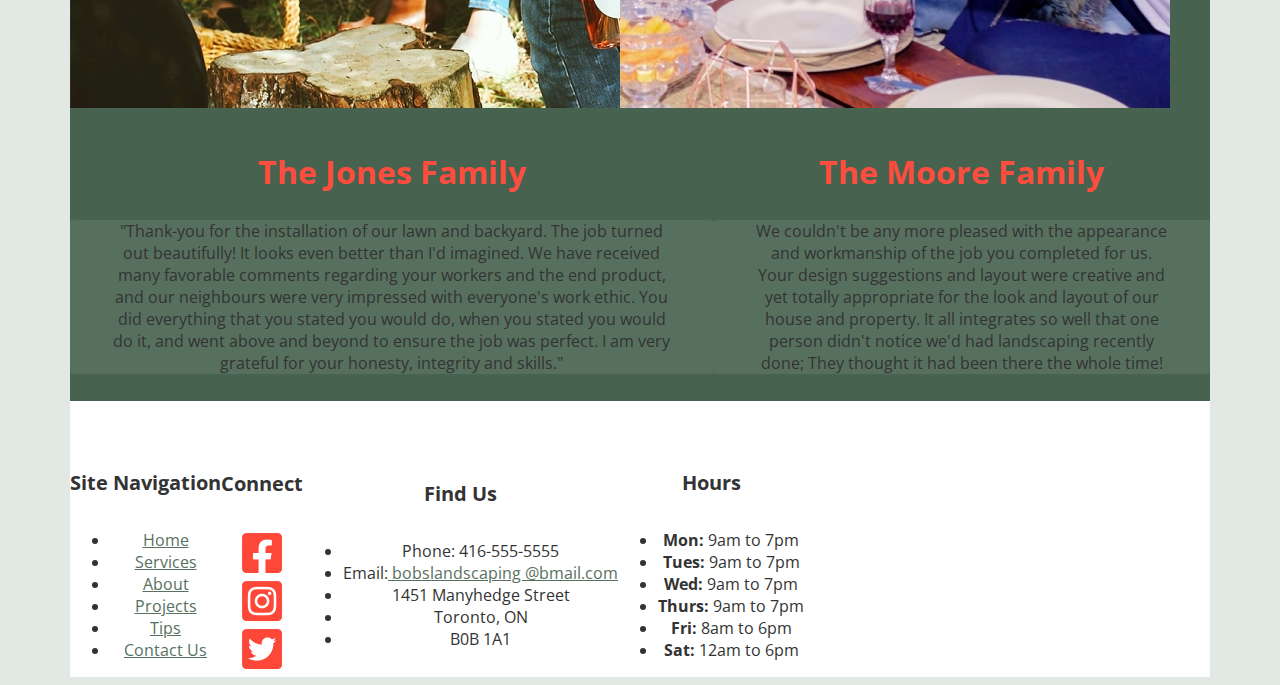
<file: testimonials.html>
<!doctype html>
<html lang="en">
  <head>
    <meta charset="utf-8">
    <title>Bob Summers Landscaping&#58; Testimonials</title>
    <meta name="description" content="Practice Activity 4: HTML Prototyping">
    <meta name="author" content="Patti Wellington">
    <meta name="viewport" content="width=device-width, initial-scale=1">
    <link rel="stylesheet" href="https://cdn.jsdelivr.net/npm/bootstrap@4.6.0/dist/css/bootstrap.min.css" integrity="sha384-B0vP5xmATw1+K9KRQjQERJvTumQW0nPEzvF6L/Z6nronJ3oUOFUFpCjEUQouq2+l" crossorigin="anonymous">
    <link rel="preconnect" href="https://fonts.gstatic.com">
    <link href="https://fonts.googleapis.com/css2?family=Dosis:wght@200;400&display=swap" rel="stylesheet">
    <link href="https://fonts.googleapis.com/css2?family=Open+Sans:wght@300;400;700&display=swap" rel="stylesheet">
    <link rel="stylesheet" href="styles/style.css">
  </head>
  <body>
    <div class="container-fluid">
      <div id="page">
        <div class="row">
          <header>
            <nav class="navbar navbar-light bg-faded">
              <a class="navbar-brand pull-right" href="index.html"><h1 id="header-logo" class="h4">BOB SUMMERS LANDSCAPING</h1></a>
              <ul class="nav navbar-nav pull-right">
                <li class="nav-item">
                  <a class="btn btn-danger" href="contact-us.html">GET A QUOTE</a>
                </li>
                <li class="nav-item"><h3 class="h6">416&#45;555&#45;5555</h3></li>
              </ul>
            </nav>
            <div class="row">
              <div class="col">
                <img id="header-image" src="images/banner.jpg" height="375" width="1140" alt="banner"/>
              </div>
            </div>
            <nav id="main-nav">
              <ul class="nav nav-pills-primary">
                <li class="nav-item"><a class="nav-link active" href="index.html">Home</a></li>
                <li class="nav-item"><a class="nav-link" href="services.html">Services</a></li>
                <li class="nav-item"><a class="nav-link" href="about-us.html">About</a></li>
                <li class="nav-item"><a class="nav-link" href="past-projects.html">Projects</a></li>
                <li class="nav-item"><a class="nav-link" href="testimonials.html">Testimonials</a></li>
                <li class="nav-item"><a class="nav-link" href="landscaping-tips.html">Tips</a></li>
                <li class="nav-item"><a class="nav-link" href="contact-us.html">Contact</a></li>
              </ul>
            </nav>
            <nav>
              <ol class="breadcrumb">
                <li class="breadcrumb-item"><a href="index.html">Home</a></li>
                <li class="breadcrumb-item active">Testimonials</li>
              </ol>
            </nav>
          </header>
        </div>
        </header>
        </div>
        <main id="content">
          <section>
            <div class="row">
              <div class="col">
                <h1 id="page-h1-no-pad">Testimonials</h1>
              </div>
            </div>
            <div class="row">
              <div class="col-md">
                <img src="images/testimonials2.jpg" height="673" width="550" alt="">
              </div>
              <div class="col-md">
                <img src="images/testimonials1.jpg" height="673" width="550" alt="">
              </div>
            </div> <!--row-->
            <div class="row" id="testimonial-row">
              <div class="col-md">
                <h2 id="page-h2">The Jones Family</h2>
                <div class="greybg2">
                  <blockquote>"Thank&#45;you for the installation of our lawn and backyard. The job turned out beautifully! It looks even better than I&#39;d imagined. We have received many favorable comments regarding your workers and the end product, and our neighbours were very impressed with everyone's work ethic. You did everything that you stated you would do, when you stated you would do it, and went above and beyond to ensure the job was perfect. I am very grateful for your honesty, integrity and skills."</blockquote>
                </div>
              </div>
              <div class="col-md">
                <h2 id="page-h2">The Moore Family</h2>
                <div class="greybg2">
                  <blockquote>We couldn&#39;t be any more pleased with the appearance and workmanship of the job you completed for us. Your design suggestions and layout were creative and yet totally appropriate for the look and layout of our house and property. It all integrates so well that one person didn&#39;t notice we&#39;d had landscaping recently done&#59; They thought it had been there the whole time&#33;</blockquote>
                </div>
              </div>
            </div><!--row-->
          </section>
        </main>
        <footer class="row">
          <div class="col-sm">
            <h5>Site Navigation</h5>
            <ul class="list-unstyled">
              <li><a href="index.html">Home</a></li>
              <li><a href="services.html">Services</a></li>
              <li><a href="about-us.html">About</a></li>
              <li><a href="past-projects.html">Projects</a></li>
              <li><a href="landscaping-tips.html">Tips</a></li>
              <li><a href="contact-us.html">Contact Us</a></li>
            </ul>
          </div>
          <div class="col-sm">
            <h5>Connect</h5>
            <div class="col-sm">
              <a href="https://www.facebook.com/">
                <img src="images/facebook-square.gif" height="40" width="40" alt="Facebook link"/>
              </a>
            </div>
            <div class="col-sm">
              <a href="http://instagram.com/">
                <img src="images/instagram-square.gif" height="40" width="40" alt="Instagram link" />
              </a>
            </div>
            <div class="col">
              <a href="https://twitter.com/home">
                <img src="images/twitter-square.gif" height="40" width="40" alt="Twitter link" />
              </a>
            </div>
          </div>
          <div class="col-sm">
            <h5>Find Us</h5>
            <ul class="list-unstyled">
              <li><abbr title="phone number">Phone</abbr>: 416&#45;555&#45;5555</li>
              <li>Email:<a href="mailto:bobslandscaping@bmail.com"> bobslandscaping	&#64;bmail.com</a></li>
              <li>1451 Manyhedge Street</li>
              <li>Toronto&#44; <abbr title="Ontario">ON</abbr></li>
              <li>B0B 1A1</li>
            </ul>
          </div>
          <div class="col-sm">
            <h5>Hours</h5>
            <ul class="list-unstyled">
              <li><abbr title="Monday" class="boldabbr">Mon:</abbr> <time datetime="09:00">9am</time> to <time datetime="19:00">7pm</time></li>
              <li><abbr title="Tuesday" class="boldabbr">Tues:</abbr> <time datetime="09:00">9am</time> to <time datetime="19:00">7pm</time></li>
              <li><abbr title="Wednesday" class="boldabbr">Wed:</abbr> <time datetime="09:00">9am</time> to <time datetime="19:00">7pm</time></li>
              <li><abbr title="Thursday" class="boldabbr">Thurs:</abbr> <time datetime="09:00">9am</time> to <time datetime="19:00">7pm</time></li>
              <li><abbr title="Friday" class="boldabbr">Fri:</abbr> <time datetime="08:00">8am</time> to <time datetime="18:00">6pm</time></li>
              <li><abbr title="Saturday" class="boldabbr">Sat:</abbr> <time datetime="12:00">12am</time> to <time datetime="18:00">6pm</time></li>
            </ul>
          </div>
        </footer>
      </div>
    </div>
    <script src="https://code.jquery.com/jquery-3.5.1.slim.min.js" integrity="sha384-DfXdz2htPH0lsSSs5nCTpuj/zy4C+OGpamoFVy38MVBnE+IbbVYUew+OrCXaRkfj" crossorigin="anonymous"></script>
    <script src="https://cdn.jsdelivr.net/npm/bootstrap@4.6.0/dist/js/bootstrap.bundle.min.js" integrity="sha384-Piv4xVNRyMGpqkS2by6br4gNJ7DXjqk09RmUpJ8jgGtD7zP9yug3goQfGII0yAns" crossorigin="anonymous"></script>
  </body>
</html>
</file>
<file: styles/style.css>
.container-fluid{
  max-width: 1140px;
  margin: 0 auto;
  background-color: #47624f; /*dark green*/
}

.row{
  display: flex;
  align-items: center;
}

.row, .column{
  border-collapse: collapse;
}

body{
  background-color: #e2e9e4; /*green grey*/
  text-align: center;
  font-size: 1rem;
  font-family: 'Open Sans', sans-serif;
  color: #333;
}

header, footer{
  background-color: #fff;
}

#header-image{
  padding-bottom: 0px;
  padding-top: 0px;
}

#header-logo{
  font-family: 'Dosis', sans-serif;
  font-size: 1.8em;
  padding-top: 0.4em;
}

h3.h6{
  padding-top: 0.5em;
  color: #333;
}

#page-h1{
  margin-bottom: 5%;
}

img{
  max-width: 100%;
  height: auto;
  padding-top: 2%;
  padding-bottom: 2%;
}

a{
  color: #58705f; /*lighter dark green*/
}

a:visited{
  color: #47624f; /*darker green*/
}

a.nav-link{
  color: #fff;
  font-family: 'Open Sans', sans-serif;
  font-size: 1.5em;
  font-weight: 300;
}

#main-nav{
  background-color: #47624f;
  padding-bottom: 1%;
}

a.btn{
  color: white;
  box-shadow: 0px 0px 10px 2px yellow;
  animation-name: yellow-glow;
  animation-duration: 2s;
  animation-fill-mode: backwards;
  animation-timing-function: ease-in-out;
  animation-iteration-count: infinite;
  animation-direction: alternate-reverse;
  transition-property: transform;
  transition-duration: 1s;
  transition-timing-function: ease-in-out;
}

a.btn:hover{
  transform: scale(1.1);
  background-color: #fd6255;
  color: yellow;
}

@keyframes yellow-glow{
  0%{box-shadow: 0px 0px 10px 2px white};
  25%{box-shadow: 0px 0px 10px 2px yellow};
  50%{box-shadow: 0px 0px 10px 2px white};
  75%{box-shadow: 0px 0px 10px 2px yellow};
  100%{box-shadow: 0px 0px 10px 2px white};
}

.btn-danger{
  color: #fff;
  background-color: #fd4d3e; /*orange red*/
  margin-top: 1.2rem;
}

.greybg{
  background-color: rgba(233, 236, 239);
  background-color: rgba(233, 236, 239, 0.1);
  padding: 2%;
  border-radius: 10%;
}

.greybg2{
  background-color: rgba(233, 236, 239);
  background-color: rgba(233, 236, 239, 0.1);
  border-radius: 1%;
}

.jumbotron{
  height: auto;
  margin-top: 1%;
  margin-right: 1%;
  padding-top: 16%;
  padding-bottom: 17%;
  background-color: rgba(233, 236, 239);
  background-color: rgba(233, 236, 239, 0.1);
}

.jumbotron-logo{
  color: #e2e9e4;
  font-family: 'Dosis', sans-serif;
  margin-bottom: 1%;
}

.service-paragraph{
  margin-bottom: -0.5%;
}

#testimonial-row{
  padding-bottom: 1%;
}

#connect-col.col-sm{
}

.breadcrumb{
  -webkit-border-radius: 0;
  -moz-border-radius: 0;
  border-radius: 0;
  margin-bottom: 0;
  background-color: #47624f;
}

.breadcrumb-item a{
  color: #333;
}

.card{
  margin: 0 auto;
}

footer{
  padding-top: 3%;
}

abbr[data-original-title], abbr[title], footer h5{
  text-decoration: none;
}

.boldabbr{
  font-weight: bold;
}

#about-paragraph{
  padding-bottom: 2%;
}

#pastprojects{
  padding-bottom: 2%;
}

strong, #page-h1, #page-h2, .breadcrumb-item.active, #contact-link, #jumbotron a, #page-h1-projects{
  color: #fd4d3e;
}

#page-h1-no-pad{
  color: #fd4d3e;
  padding-top: 0;
  padding-bottom: 1%;
  margin-bottom: 0;
}

/*Form Styling*/

#fnameerror, #lnameerror, #emailerror, #servicemissing, #formerror{
  color: #ff0000;
  font-weight: bold;
}

input[type=text], input[type=email], select, button, input, select, textarea{
  box-sizing: border-box;
}

button, input, select, textarea{
  font-family: inherit;
  font-size: 100%;
}

input[type=text], input[type=email], select, textarea{
  border: 1px solid #ccc;
}

input[type=text], input[type=email], select{
  padding: 2px;
  border-radius: 4px;
  resize: vertical;
}

textarea {
  padding: 10px;
  line-height: 1.5;
  border-radius: 5px;
  box-shadow: 1px 1px 1px #999;
}

input[type=submit] {
  background-color: #fd4d3e;
  color: white;
  padding: 8px 16px;
  border: none;
  border-radius: 4px;
  cursor: pointer;
}

label {
  clear: both;
  padding: 1%;
  margin-bottom: 10px;
}

form{
  margin-left: -4%;
  margin-bottom: 3%;
}

#markedfieldstext{
  margin-top: -1%;
}

#about-us-text{
  margin-left: -1.5%;
}

/* Small devices (landscape phones, 200px and up) */
@media (min-width: 200px) {
  h1 {font-size: 1.75rem;}
  h2 {font-size: 1.5rem;}
  h3 {font-size: 1.25rem;}
  h4 {font-size: 1rem;}
  h5 {font-size: 0.75rem;}
  h6 {font-size: 0.5rem;}
  body {font-size: 0.8rem;}
  }

/* Small devices (landscape phones, 544px and up) */
@media (min-width: 544px) {
  h1 {font-size: 1.75rem;}
  h2 {font-size: 1.5rem;}
  h3 {font-size: 1.25rem;}
  h4 {font-size: 1rem;}
  h5 {font-size: 0.75rem;}
  h6 {font-size: 0.5rem;}
  body {font-size: 0.7rem;}
}

/* Medium devices (tablets, 768px and up) The navbar toggle appears at this breakpoint */
@media (min-width: 768px) {
  h1 {font-size: 2rem;}
  h2 {font-size: 1.75rem;}
  h3 {font-size: 1.5rem;}
  h4 {font-size: 1.25rem;}
  h5 {font-size: 1rem;}
  h6 {font-size: 0.75rem;}
  body {font-size: 0.9rem;}
}

/* Large devices (desktops, 1050px and up) */
@media (min-width: 1050px) {
  h1 {font-size: 2.5rem;}
  h2 {font-size: 2rem;}
  h3 {font-size: 1.75rem;}
  h4 {font-size: 1.5rem;}
  h5 {font-size: 1.25rem;}
  h6 {font-size: 1rem;}
  body {font-size: 1rem;}
}
</file>
